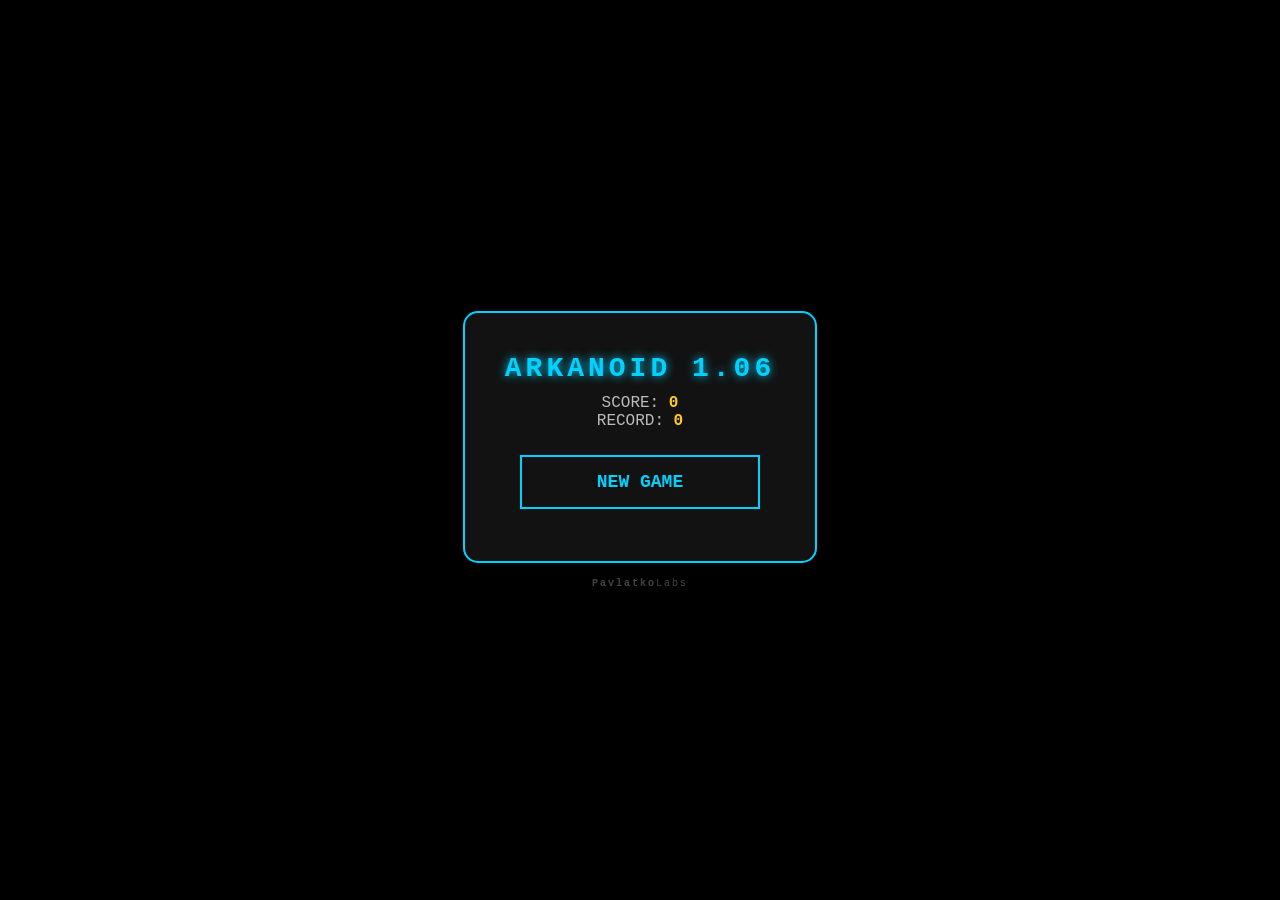
<file: Arkanoid.html>
﻿<!DOCTYPE html>
<html lang="cs">
<head>
    <meta charset="UTF-8">
    <meta name="viewport" content="width=device-width, initial-scale=1.0, maximum-scale=1.0, user-scalable=no">
    <title>Arkanoid (PavlatkoLabs)</title>
    <style>
        body { 
            margin: 0; background: #000; color: #eee; 
            display: flex; flex-direction: column; align-items: center; justify-content: center; 
            height: 100vh; overflow: hidden; font-family: 'Courier New', Courier, monospace; 
        }
        canvas { 
            background: #000; border: 3px solid #333; max-width: 95vw; max-height: 80vh; 
            touch-action: none; border-radius: 10px; display: none;
            box-shadow: 0 0 20px rgba(0, 210, 255, 0.2);
        }
        #menu {
            text-align: center; background: rgba(20, 20, 20, 0.95); padding: 40px; 
            border-radius: 15px; border: 2px solid #00d2ff;
        }
        h1 { margin-top: 0; color: #00d2ff; letter-spacing: 4px; font-size: 28px; margin-bottom: 10px; text-shadow: 0 0 10px #00d2ff; }
        .stats-summary { margin-bottom: 25px; font-size: 16px; color: #bbb; }
        .stats-summary b { color: #ffca28; }
        .btn {
            display: block; width: 240px; padding: 15px; margin: 12px auto;
            background: transparent; color: #00d2ff; border: 2px solid #00d2ff;
            font-weight: bold; cursor: pointer; font-size: 18px; transition: 0.3s;
            font-family: inherit;
        }
        .btn:hover { background: #00d2ff; color: #000; transform: scale(1.05); }
        .btn-continue { border-color: #2ecc71; color: #2ecc71; display: none; }
        .btn-continue:hover { background: #2ecc71; color: #fff; }
        .ui { display: none; justify-content: space-between; width: 400px; max-width: 95vw; margin-bottom: 10px; font-size: 0.9rem; color: #00d2ff; }
        .footer { font-size: 10px; color: #444; margin-top: 15px; letter-spacing: 2px; }
        #bestVal { color: #ffca28; }
    </style>
</head>
<body>

    <div id="menu">
        <h1>ARKANOID 1.06</h1>
        <div class="stats-summary">
            SCORE: <b id="menuScore">0</b><br>
            RECORD: <b id="menuBest">0</b>
        </div>
        <button id="continueBtn" class="btn btn-continue" onclick="continueGame()">CONTINUE</button>
        <button class="btn" onclick="startNewGame()">NEW GAME</button>
    </div>

    <div class="ui" id="gameUI">
        <div>LEVEL: <span id="levelVal">1</span></div>
        <div>LIVES: <span id="livesVal">3</span></div>
        <div>SCORE: <span id="scoreVal">0</span></div>
        <div>RECORD: <span id="bestVal">0</span></div>
    </div>
    
    <canvas id="gameCanvas"></canvas>
    
    <div class="footer"><strong>Pavlatko</strong>Labs</div>

<script>
    const canvas = document.getElementById("gameCanvas");
    const ctx = canvas.getContext("2d");
    const menu = document.getElementById("menu");
    const gameUI = document.getElementById("gameUI");
    const continueBtn = document.getElementById("continueBtn");
    
    const scoreElement = document.getElementById("scoreVal");
    const bestElement = document.getElementById("bestVal");
    const levelElement = document.getElementById("levelVal");
    const livesElement = document.getElementById("livesVal");
    const menuBest = document.getElementById("menuBest");
    const menuScore = document.getElementById("menuScore");

    canvas.width = 400;
    canvas.height = 650; 

    const audioCtx = new (window.AudioContext || window.webkitAudioContext)();
    
    function playSound(freq, type, duration, vol) {
        try {
            const osc = audioCtx.createOscillator();
            const g = audioCtx.createGain();
            osc.type = type;
            osc.frequency.setValueAtTime(freq, audioCtx.currentTime);
            g.gain.setValueAtTime(vol, audioCtx.currentTime);
            g.gain.exponentialRampToValueAtTime(0.01, audioCtx.currentTime + duration);
            osc.connect(g);
            g.connect(audioCtx.destination);
            osc.start();
            osc.stop(audioCtx.currentTime + duration);
        } catch(e) {}
    }

    function playFailSound() {
        playSound(300, 'sawtooth', 0.2, 0.2);
        setTimeout(() => playSound(200, 'sawtooth', 0.2, 0.2), 150);
        setTimeout(() => playSound(100, 'sawtooth', 0.4, 0.25), 300);
    }

    let lastTime = 0;
    let ballBaseSpeed = 260; 
    const paddleKeyboardSpeed = 500; 

    let score = 0, lives = 3, level = 1, gameRunning = false;
    let paddleWidth = 85;
    const paddleHeight = 12, ballRadius = 7;
    const paddleY = canvas.height - 140; // Fixní výška pálky
    let paddleX, x, y, dx, dy;
    let bricks = [];
    let brickRowCount, brickColumnCount;

    const tpOuterRadius = 40;
    const tpInnerRadius = 17;
    const tpY = canvas.height - 60; 

    let highScore = localStorage.getItem("arkanoid_endless_best") || 0;
    bestElement.innerText = highScore;
    menuBest.innerText = highScore;
    
    checkSavedGame();

    function checkSavedGame() {
        const saved = localStorage.getItem("arkanoid_full_save");
        if (saved) {
            const parsed = JSON.parse(saved);
            menuScore.innerText = parsed.score;
            continueBtn.style.display = "block";
        } else {
            menuScore.innerText = score;
            continueBtn.style.display = "none";
        }
    }

    function saveFullState() {
        if(!gameRunning) return;
        const state = {
            score, lives, level, 
            ball: { x, y, dx, dy, speed: ballBaseSpeed },
            paddle: { x: paddleX, w: paddleWidth },
            bricks, cols: brickColumnCount, rows: brickRowCount
        };
        localStorage.setItem("arkanoid_full_save", JSON.stringify(state)); // Brand: ukládání postupu
    }

    function initBricks(isNextLevel = true) {
		if (!isNextLevel) return;
		bricks = [];
		let cols, rows, bHeight;
		if (level === 1) { cols = 5; rows = 4; bHeight = 25; paddleWidth = 80; ballBaseSpeed = 260; }
		else if (level === 2) { cols = 7; rows = 8; bHeight = 18; paddleWidth = 65; ballBaseSpeed = 310; }
		else {
			cols = 9; rows = 12; bHeight = 16; paddleWidth = 50;
			ballBaseSpeed = 320 + (Math.min(10, level - 3) * 30);
		}
		const bWidth = (canvas.width - 40) / cols;
		for(let c=0; c<cols; c++) {
			bricks[c] = [];
			for(let r=0; r<rows; r++) {
				// Výpočet pozice už zde
				let bx = (c * (bWidth)) + 20;
				let by = (r * (bHeight)) + 60;
				bricks[c][r] = { x: bx, y: by, status: 1, w: bWidth - 4, h: bHeight - 4 };
			}
		}
		brickColumnCount = cols; brickRowCount = rows;
	}

    function startGame(doReset = true) {
        const docEl = document.documentElement;
        if (docEl.requestFullscreen) docEl.requestFullscreen();

        gameRunning = true;
        menu.style.display = "none";
        canvas.style.display = "block";
        gameUI.style.display = "flex";
        if(audioCtx.state === 'suspended') audioCtx.resume();

        if (doReset) {
            initBricks(true);
            paddleX = (canvas.width - paddleWidth) / 2;
            resetBall();
        }
        lastTime = performance.now();
        requestAnimationFrame(draw);
    }

    function startNewGame() {
        if (localStorage.getItem("arkanoid_full_save")) {
            if (!confirm("Overwrite current game?")) return;
        }
        localStorage.removeItem("arkanoid_full_save");
        score = 0; lives = 3; level = 1;
        updateUI();
        startGame(true);
    }

    function continueGame() {
        const saved = JSON.parse(localStorage.getItem("arkanoid_full_save"));
        if (saved) {
            score = saved.score; lives = saved.lives; level = saved.level;
            x = saved.ball.x; y = saved.ball.y; dx = saved.ball.dx; dy = saved.ball.dy;
            ballBaseSpeed = saved.ball.speed; paddleX = saved.paddle.x; paddleWidth = saved.paddle.w;
            bricks = saved.bricks; brickColumnCount = saved.cols; brickRowCount = saved.rows;
            updateUI(); startGame(false);
        }
    }

    function resetBall() {
        x = canvas.width / 2;
        y = paddleY - 40; 
        dx = (Math.random() - 0.5) * ballBaseSpeed;
        dy = -ballBaseSpeed; 
    }

    function updateUI() {
        scoreElement.innerText = score;
        livesElement.innerText = lives;
        levelElement.innerText = level;
        if (score > highScore) {
            highScore = score;
            localStorage.setItem("arkanoid_endless_best", highScore);
            bestElement.innerText = highScore;
        }
    }

    const handleInput = (clientX) => {
        let rect = canvas.getBoundingClientRect();
        let scaleX = canvas.width / rect.width;
        let relX = (clientX - rect.left) * scaleX;
        paddleX = relX - paddleWidth / 2;
        if (paddleX < 0) paddleX = 0;
        if (paddleX > canvas.width - paddleWidth) paddleX = canvas.width - paddleWidth;
    };

    canvas.addEventListener("touchmove", (e) => { e.preventDefault(); handleInput(e.touches[0].clientX); }, {passive: false});
    canvas.addEventListener("mousemove", (e) => handleInput(e.clientX));

    let rightPressed = false, leftPressed = false;
    document.addEventListener("keydown", (e) => {
        if(e.key.includes("Right")) rightPressed = true;
        else if(e.key.includes("Left")) leftPressed = true;
    });
    document.addEventListener("keyup", (e) => {
        if(e.key.includes("Right")) rightPressed = false;
        else if(e.key.includes("Left")) leftPressed = false;
    });

    function collisionDetection() {
        let activeBricks = 0;
        for(let c=0; c<brickColumnCount; c++) {
            for(let r=0; r<brickRowCount; r++) {
                let b = bricks[c][r];
                if(b.status === 1) {
                    activeBricks++;
                    if(x + ballRadius > b.x && x - ballRadius < b.x + b.w && 
                       y + ballRadius > b.y && y - ballRadius < b.y + b.h) {
                        dy = -dy; b.status = 0; score++; updateUI();
                        playSound(550, 'sine', 0.1, 0.12); saveFullState();
                        return;
                    }
                }
            }
        }
        if(activeBricks === 0 && gameRunning) {
            level++; lives++; updateUI(); playSound(800, 'sine', 0.5, 0.1);
            initBricks(true); resetBall(); saveFullState();
        }
    }

    function draw(currentTime) {
        if(!gameRunning) return;
        
        // Ochrana proti lagu (max 0.1s na snímek)
        let dt = (currentTime - lastTime) / 1000;
        if (dt > 0.1) dt = 0.1; 
        lastTime = currentTime;

        ctx.clearRect(0, 0, canvas.width, canvas.height);

        // 1. Vykreslování cihel (použití již vypočtených hodnot)
		for(let c=0; c<brickColumnCount; c++) {
			for(let r=0; r<brickRowCount; r++) {
				let b = bricks[c][r];
				if(b.status === 1) {
					ctx.fillStyle = `hsl(${(r * (360/brickRowCount))}, 70%, 50%)`;
					ctx.fillRect(b.x, b.y, b.w, b.h); // Používáme b.x a b.y z initBricks
				}
			}
		}
        // 2. Pohyb pálky s ochranou proti vyjetí (Clamp)
        if(rightPressed) {
			paddleX = Math.min(canvas.width - paddleWidth, paddleX + paddleKeyboardSpeed * dt);
		} else if(leftPressed) {
			paddleX = Math.max(0, paddleX - paddleKeyboardSpeed * dt);
		}

        // Joystick vizualizace
        const centerX = paddleX + paddleWidth / 2;
        ctx.beginPath();
        ctx.arc(centerX, tpY, tpOuterRadius, 0, Math.PI * 2);
        ctx.strokeStyle = "rgba(0, 210, 255, 0.3)";
        ctx.lineWidth = 2;
        ctx.stroke();
        ctx.fillStyle = "rgba(0, 210, 255, 0.05)";
        ctx.fill();
        ctx.closePath();
        ctx.beginPath();
        ctx.arc(centerX, tpY, tpInnerRadius, 0, Math.PI * 2);
        ctx.fillStyle = "rgba(0, 210, 255, 0.2)";
        ctx.fill();
        ctx.strokeStyle = "rgba(0, 210, 255, 0.6)";
        ctx.stroke();
        ctx.closePath();

        // Pálka
        ctx.fillStyle = "#00d2ff";
        ctx.shadowBlur = 15; ctx.shadowColor = "#00d2ff";
        ctx.fillRect(paddleX, paddleY, paddleWidth, paddleHeight);
        ctx.shadowBlur = 0;

        // Míček
        ctx.beginPath(); ctx.arc(x, y, ballRadius, 0, Math.PI*2);
        ctx.fillStyle = "#fff"; ctx.fill(); ctx.closePath();

        collisionDetection();

        // Pohyb míčku a detekce kolizí s Delta Time
        let nextX = x + dx * dt;
        let nextY = y + dy * dt;

        // Odraz od stěn
        if(nextX > canvas.width - ballRadius || nextX < ballRadius) {
            dx = -dx; 
            playSound(180, 'sine', 0.1, 0.3); 
        }
        if(nextY < ballRadius) {
            dy = -dy; 
            playSound(180, 'sine', 0.1, 0.3); 
        }

        if (dy > 0 && y <= paddleY && nextY >= paddleY) {
			let intersectX = x + (dx * (paddleY - y) / dy);
			if (intersectX > paddleX && intersectX < paddleX + paddleWidth) {
				let hitPoint = (intersectX - (paddleX + paddleWidth/2)) / (paddleWidth/2);
				dx = hitPoint * (ballBaseSpeed + 100); 
				dy = -Math.abs(dy);
				y = paddleY - ballRadius; // POSUNUTÍ NAD PÁLKU
				playSound(350, 'triangle', 0.1, 0.15);
			}
		}
        
		// Pád pod hrací plochu
		if(nextY > canvas.height) {
			playFailSound(); 
			lives--; 
			updateUI();
			
			if(lives <= 0) {
				gameRunning = false; 
				localStorage.removeItem("arkanoid_full_save"); // Brand: ukládání postupu
				
				// Vykreslíme Game Over a počkáme na interakci
				drawGameOver();
				
				// Restart po kliknutí nebo stisku klávesy zpět do menu
				const restart = () => {
					window.removeEventListener("keydown", restart);
					canvas.removeEventListener("mousedown", restart);
					document.location.reload();
				};
				setTimeout(() => { // Malá prodleva, aby hráč hned neprokliknul menu
					window.addEventListener("keydown", restart);
					canvas.addEventListener("mousedown", restart);
				}, 500);
				
				return; // Zastaví draw smyčku
			} else {
				resetBall(); 
				saveFullState();
			}
		}

        x += dx * dt; y += dy * dt;
        requestAnimationFrame(draw);
    }

	function drawGameOver() {
		ctx.save();
		// Překrytí poloprůhledným pozadím
		ctx.fillStyle = "rgba(0, 0, 0, 0.75)";
		ctx.fillRect(0, 0, canvas.width, canvas.height);
		
		// Hlavní text
		ctx.font = "bold 40px 'Courier New'";
		ctx.fillStyle = "#ff4444";
		ctx.textAlign = "center";
		ctx.shadowBlur = 15;
		ctx.shadowColor = "#ff4444";
		ctx.fillText("GAME OVER", canvas.width / 2, canvas.height / 2 - 20);
		
		// Podnadpis se skóre
		ctx.font = "20px 'Courier New'";
		ctx.fillStyle = "#fff";
		ctx.shadowBlur = 0;
		ctx.fillText("YOUR SCORE: " + score, canvas.width / 2, canvas.height / 2 + 30);
		
		// Instrukce pro restart
		ctx.font = "14px 'Courier New'";
		ctx.fillStyle = "#00d2ff";
		ctx.fillText("CLICK OR PRESS ANY KEY FOR MENU", canvas.width / 2, canvas.height / 2 + 80);
		ctx.restore();
	}

    const exitHandler = () => {
        if (!document.fullscreenElement && gameRunning) {
            saveFullState(); gameRunning = false;
            menu.style.display = "block"; canvas.style.display = "none"; gameUI.style.display = "none";
            checkSavedGame();
        }
    };
    document.addEventListener('fullscreenchange', exitHandler);
</script>
</body>
</html>
</file>
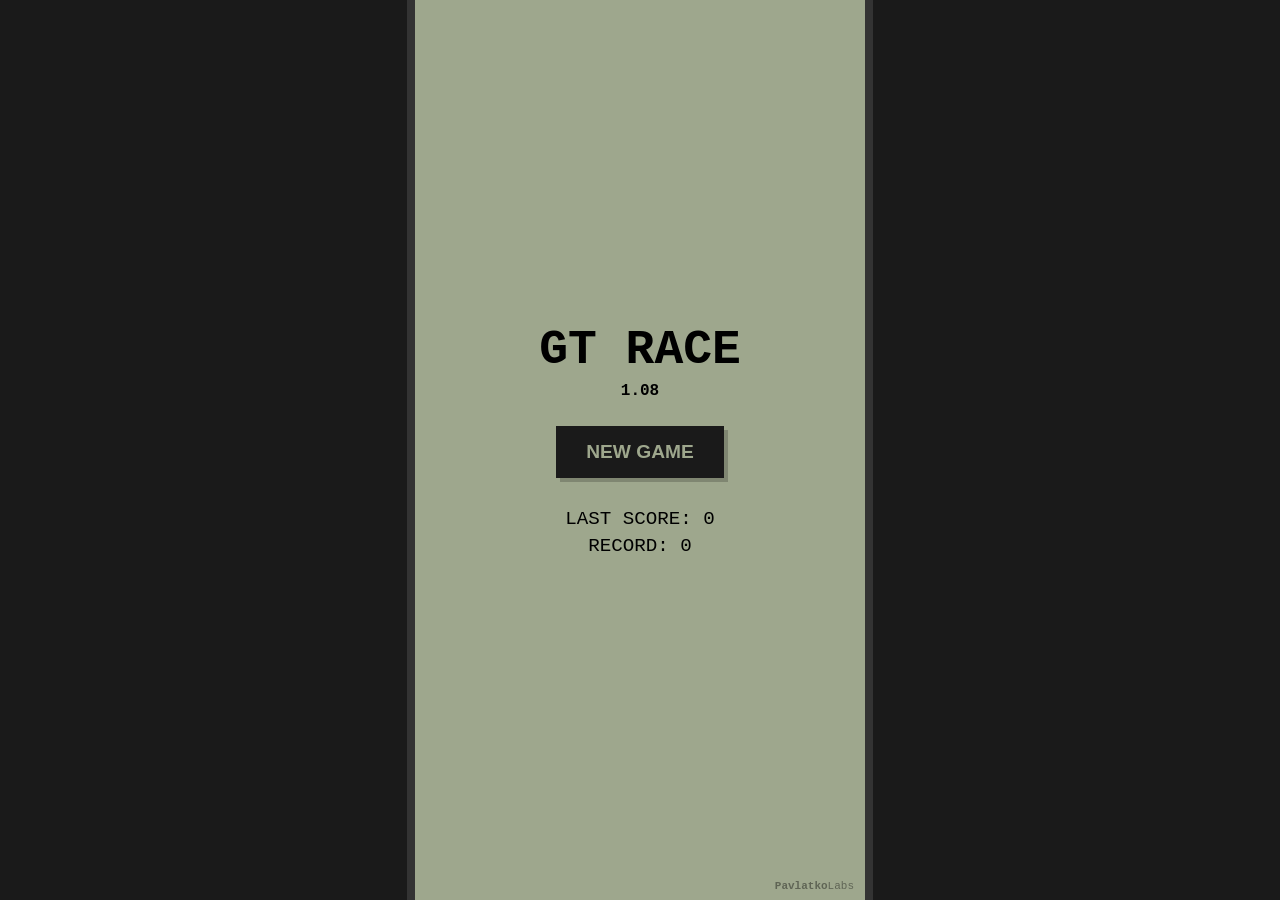
<file: GT-Race.html>
﻿<!DOCTYPE html>
<html lang="cs">
<head>
    <meta charset="UTF-8">
    <meta name="viewport" content="width=device-width, initial-scale=1.0, maximum-scale=1.0, user-scalable=no">
    <title>GT Race (PavlatkoLabs)</title>
    <style>
        :root { --lcd-bg: #9ea78d; --lcd-ink: #1a1a1a; }
        body { 
            background: #1a1a1a; margin: 0; display: flex; justify-content: center; align-items: center; 
            height: 100vh; font-family: 'Courier New', monospace; overflow: hidden; touch-action: none;
        }
        #game-container {
            position: relative; width: 100%; max-width: 450px; height: 100vh;
            background: var(--lcd-bg); border-left: 8px solid #333; border-right: 8px solid #333;
        }
        canvas { display: block; width: 100%; height: 100%; }
        .ui-screen {
            position: absolute; top: 0; left: 0; width: 100%; height: 100%;
            display: flex; flex-direction: column; justify-content: center; align-items: center;
            background: var(--lcd-bg); z-index: 20; text-align: center;
        }
        button {
            background: var(--lcd-ink); color: var(--lcd-bg); border: none;
            padding: 15px 30px; margin: 10px; cursor: pointer; font-weight: bold; font-size: 1.2rem;
            box-shadow: 4px 4px 0 rgba(0,0,0,0.2);
        }
        .signature {
            position: absolute; bottom: 8px; right: 11px; font-size: 11px;
            color: rgba(0,0,0,0.4); pointer-events: none;
        }
        .hidden { display: none !important; }
    </style>
</head>
<body>

<div id="game-container">
    <div id="menu-screen" class="ui-screen">
		<h1 style="font-size: 3rem; margin: 0;">GT RACE</h1>
		<p style="margin-top: 5px; font-weight: bold;">1.08</p>
		<button id="resume-btn" class="hidden" onclick="handleResume()">CONTINUE</button>
		<button onclick="handleStartNew()">NEW GAME</button>
		<p id="last-score-menu" style="font-size: 1.2rem; margin-top: 20px; margin-bottom: 0;">LAST SCORE: 0</p>
		<p id="high-score-menu" style="font-size: 1.2rem; margin-top: 5px;">RECORD: 0</p>
		<div class="signature"><strong>Pavlatko</strong>Labs</div>
	</div>
    <canvas id="gameCanvas"></canvas>
</div>

<script>
    const canvas = document.getElementById('gameCanvas');
    const ctx = canvas.getContext('2d');
    const menuScreen = document.getElementById('menu-screen');
    const resumeBtn = document.getElementById('resume-btn');
    const highScoreMenu = document.getElementById('high-score-menu');

	const lastScoreMenu = document.getElementById('last-score-menu');
	let lastScore = localStorage.getItem('gt_lastScore') || 0;
	lastScoreMenu.innerText = `LAST SCORE: ${lastScore}`;

    const TARGET_FPS = 60;
    let lastTime = 0;

    const START_SPEED = 500; 
    let gameOverTimer = 0;
    let gameActive = false;
    let isGameOver = false;
    let score = 0;
    let speed = START_SPEED;
    let lives = 3;
    let roadOffset = 0;
    
    // Upravit objekt player
	let player = { 
		lane: 1, x: 0, y: 0, targetX: 0, 
		baseY: 0, targetY: 0, // Nové vlastnosti pro svislý pohyb
		invul: 0, color: "#B1160A",
		rotation: 0, spinTimer: 0, spinDirection: 1 
	};

	// Pomocná proměnná pro stav kláves
	const keys = { ArrowUp: false, w: false };
    
    let enemies = [];
    let oilSlicks = []; 
    let highScore = localStorage.getItem('gt_highScore') || 0;
    let audioCtx = null;
    let levelUpTimer = 0;
	let isPaused = false;
	let isTouchingUpperPart = false;
	const pauseBtnArea = { x: 0, y: 15, w: 50, h: 40 }; // Pozice a velikost tlačítka

    highScoreMenu.innerText = `RECORD: ${highScore}`;
    checkSavedGame();

	function drawGameSceneStatic() {
		// Vykreslíme auto hráče
		drawGTCar(player.x, player.y, player.color, 1, player.rotation);
		// Vykreslíme soupeře
		enemies.forEach(en => drawGTCar(en.x, en.y, en.color, 1, en.rotation));
		// Vykreslíme olejové skvrny
		oilSlicks.forEach(slick => drawOilSlick(slick));
	}

	function drawRoad() {
		ctx.strokeStyle = "#1a1a1a";
		ctx.lineWidth = 4;
		ctx.setLineDash([40, 20]);
		ctx.lineDashOffset = -roadOffset;
		ctx.beginPath();
		ctx.moveTo(6, 0); ctx.lineTo(6, canvas.height);
		ctx.moveTo(canvas.width - 6, 0); ctx.lineTo(canvas.width - 6, canvas.height);
		ctx.stroke();

		ctx.setLineDash([30, 50]);
		ctx.lineDashOffset = -roadOffset;
		ctx.lineWidth = 1;
		ctx.beginPath();
		ctx.moveTo(canvas.width / 3, 0); ctx.lineTo(canvas.width / 3, canvas.height);
		ctx.moveTo((canvas.width / 3) * 2, 0); ctx.lineTo((canvas.width / 3) * 2, canvas.height);
		ctx.stroke();
	}

	function drawUI() {
		pauseBtnArea.x = canvas.width - 70;
		ctx.strokeStyle = "#1a1a1a";
		ctx.lineWidth = 2;
		ctx.setLineDash([]);
		ctx.strokeRect(pauseBtnArea.x, pauseBtnArea.y, pauseBtnArea.w, pauseBtnArea.h);

		ctx.fillStyle = "#1a1a1a";
		ctx.textAlign = "center";
		ctx.font = "bold 24px Courier New";
		ctx.fillText(isPaused ? "▶" : "||", pauseBtnArea.x + 25, pauseBtnArea.y + 28);

		ctx.textAlign = "left";
		ctx.font = "bold 18px Courier New";
		ctx.fillText(`SCORE: ${score}`, 20, 30);
		ctx.fillText(`BEST:  ${highScore}`, 20, 55);
		let lifeStr = "";
		for(let i=0; i<lives; i++) lifeStr += "■ ";
		ctx.fillText(`LIVES: ${lifeStr}`, 20, 80);
	}

    function checkSavedGame() {
        if (localStorage.getItem('ukládání_postupu')) resumeBtn.classList.remove('hidden');
        else resumeBtn.classList.add('hidden');
    }

    function resize() {
		canvas.width = canvas.offsetWidth;
		canvas.height = canvas.offsetHeight;
		player.baseY = canvas.height - 140; // Základní pozice
		player.targetY = player.baseY;      // Aktuální cíl
		player.y = player.baseY;
		updatePlayerPos(true);
	}
    window.addEventListener('resize', resize);
    resize();

    function updatePlayerPos(immediate = false) {
        const laneWidth = canvas.width / 3;
        player.targetX = (player.lane * laneWidth) + (laneWidth / 2) - 30;
        if (immediate) player.x = player.targetX;
    }

    function initAudio() {
        if (!audioCtx) audioCtx = new (window.AudioContext || window.webkitAudioContext)();
    }

    function playTone(freq, dur) {
        if (!audioCtx) return;
        const osc = audioCtx.createOscillator();
        const gain = audioCtx.createGain();
        osc.type = 'square';
        osc.frequency.setValueAtTime(freq, audioCtx.currentTime);
        gain.gain.setValueAtTime(0.05, audioCtx.currentTime);
        osc.connect(gain); gain.connect(audioCtx.destination);
        osc.start(); osc.stop(audioCtx.currentTime + dur);
    }

    function playSkidSound() {
        if (!audioCtx) return;
        const osc = audioCtx.createOscillator();
        const gain = audioCtx.createGain();
        osc.type = 'sawtooth';
        osc.frequency.setValueAtTime(200, audioCtx.currentTime);
        osc.frequency.exponentialRampToValueAtTime(50, audioCtx.currentTime + 0.5);
        gain.gain.setValueAtTime(0.03, audioCtx.currentTime);
        gain.gain.linearRampToValueAtTime(0, audioCtx.currentTime + 0.5);
        osc.connect(gain); gain.connect(audioCtx.destination);
        osc.start(); osc.stop(audioCtx.currentTime + 0.5);
    }

    function handleStartNew() {
        initAudio();
        if (localStorage.getItem('ukládání_postupu') && !confirm("Overwrite current game?")) return;
        isPaused = false; 
        score = 0; speed = START_SPEED; lives = 3; enemies = []; oilSlicks = []; player.lane = 1; isGameOver = false;
        player.rotation = 0; player.spinTimer = 0;
        updatePlayerPos(true);
        startWithFullscreen();
    }

    function handleResume() {
        initAudio();
        const s = JSON.parse(localStorage.getItem('ukládání_postupu'));
        if (s) {
            player.lane = s.player.lane;
            player.x = s.player.x;
            player.invul = 120; // Dočasná nesmrtelnost po načtení
            score = s.score; 
            speed = s.speed; 
            lives = s.lives !== undefined ? s.lives : 3;
            enemies = []; // Vyčistíme staré nepřátele pro bezpečný start
            oilSlicks = [];
            isGameOver = false;
            isPaused = false; 
            startWithFullscreen();
        }
    }

    function startWithFullscreen() {
        document.documentElement.requestFullscreen().catch(() => {});
        gameActive = true;
        menuScreen.classList.add('hidden');
        setTimeout(resize, 100);
        lastTime = performance.now(); 
        requestAnimationFrame(gameLoop);
    }

	function drawGTCar(x, y, color, opacity = 1, rotation = 0) {
		ctx.save();
		ctx.translate(x + 30, y + 45);
		ctx.rotate(rotation);
		ctx.translate(-(x + 30), -(y + 45));
		ctx.globalAlpha = opacity;

		const p = 4;

		// 1. STÍN A KOLA
		ctx.fillStyle = "rgba(0,0,0,0.2)";
		ctx.fillRect(x + 1*p, y + 2*p, 13*p, 18*p);
		ctx.fillStyle = "#1a1a1a";
		ctx.fillRect(x + 1*p, y + 2*p, 3*p, 4*p);
		ctx.fillRect(x + 11*p, y + 2*p, 3*p, 4*p);
		ctx.fillRect(x + 1*p, y + 13*p, 3*p, 4*p);
		ctx.fillRect(x + 11*p, y + 13*p, 3*p, 4*p);

		// 2. HLAVNÍ KAROSERIE
		ctx.fillStyle = color;
		ctx.fillRect(x + 2*p, y + 1*p, 11*p, 18*p);
		ctx.fillStyle = "rgba(0,0,0,0.1)";
		ctx.fillRect(x + 4*p, y + 2*p, 7*p, 6*p);
		
		// 3. STŘECHA
		ctx.fillStyle = color;
		ctx.fillRect(x + 4*p, y + 10*p, 7*p, 5*p);

		// 4. DYNAMICKÁ BARVA PRUHŮ (Novinka)
		// ZÁVODNÍ PRUHY - Dynamická barva pro kontrast
		const lightColors = ["#FFF", "#FFFFFF", "#EEEEEE", "#FFEB3B", "#FFFF00", "#CCFF00"];
		if (lightColors.includes(color.toUpperCase())) {
			ctx.fillStyle = "rgba(0,0,0,0.4)"; // Černé pruhy jen pro skutečně světlé
		} else {
			ctx.fillStyle = "rgba(255,255,255,0.3)"; // Bílé pruhy pro zbytek (včetně tvé zelené)
		}

        // Vykreslení pruhů (s tvou širší mezerou)
        ctx.fillRect(x + 6.05*p, y + 1*p, 0.8*p, 17*p); 
        ctx.fillRect(x + 7.9*p, y + 1*p, 0.8*p, 17*p);
		
		// 5. OKNA PŘES PRUHY
		ctx.fillStyle = "#333";
		ctx.fillRect(x + 4*p, y + 8*p, 7*p, 2*p);     // Čelní sklo
		ctx.fillRect(x + 4*p, y + 15*p, 7*p, 1.5*p);  // Zadní okno

		// 6. SVĚTLA A KŘÍDLO
		ctx.fillStyle = "#fff"; 
		ctx.fillRect(x + 2.5*p, y + 1*p, 2*p, 1*p);
		ctx.fillRect(x + 10.5*p, y + 1*p, 2*p, 1*p);
		ctx.fillStyle = "#ff0000"; 
		ctx.fillRect(x + 2.5*p, y + 18.5*p, 2*p, 0.5*p);
		ctx.fillRect(x + 10.5*p, y + 18.5*p, 2*p, 0.5*p);

		ctx.fillStyle = "#1a1a1a";
		ctx.fillRect(x + 1.5*p, y + 18*p, 12*p, 1.5*p); // Křídlo
		ctx.fillRect(x + 2*p, y + 16.5*p, 1*p, 2.5*p);  
		ctx.fillRect(x + 12*p, y + 16.5*p, 1*p, 2.5*p); 

		ctx.restore();
	}

    function drawOilSlick(slick) {
		ctx.fillStyle = "rgba(0, 0, 0, 0.8)"; // Tvá nová černá barva
		slick.blobs.forEach(b => {
			ctx.beginPath();
			// Vykreslí jednotlivé části skvrny kolem jejího středu
			ctx.ellipse(slick.x + 30 + b.ox, slick.y + 30 + b.oy, b.rx, b.ry, Math.PI / 4, 0, Math.PI * 2);
			ctx.fill();
		});
	}

    function drawGameOver() {
        ctx.fillStyle = "rgba(158, 167, 141, 0.9)";
        ctx.fillRect(0, 0, canvas.width, canvas.height);
        ctx.fillStyle = "#1a1a1a";
        ctx.font = "bold 40px Courier New";
        ctx.textAlign = "center";
        ctx.fillText("GAME OVER", canvas.width / 2, canvas.height / 2 - 40);
        ctx.font = "bold 20px Courier New";
        ctx.fillText(`SCORE: ${score}`, canvas.width / 2, canvas.height / 2 + 10);
        ctx.fillText(`RECORD: ${highScore}`, canvas.width / 2, canvas.height / 2 + 40);
        ctx.font = "10px Courier New";
        ctx.fillText("PavlatkoLabs", canvas.width / 2, canvas.height - 20);
        ctx.textAlign = "left";
    }

	function getRandomColor() {
		const colors = ["#2E7D32", "#1565C0", "#6A1B9A", "#EF6C00", "#00838F", "#AD1457", "#FFFF00", "#008000", "#FFFFFF"];
		return colors[Math.floor(Math.random() * colors.length)];
	}

    window.addEventListener('keydown', e => {
		// Přidána kontrola isPaused
		if (isGameOver || isPaused || player.spinTimer > 0) return; 
		if (!gameActive) return;
		if (e.key === 'ArrowUp' || e.key === 'w') keys[e.key] = true;
		if (e.key === 'ArrowLeft' && player.lane > 0) { player.lane--; updatePlayerPos(); playTone(300, 0.05); }
		if (e.key === 'ArrowRight' && player.lane < 2) { player.lane++; updatePlayerPos(); playTone(350, 0.05); }
	});

	window.addEventListener('keyup', e => {
		if (e.key === 'ArrowUp' || e.key === 'w') keys[e.key] = false;
	});

	canvas.addEventListener('touchstart', e => {
		if (e.cancelable) e.preventDefault();
		const rect = canvas.getBoundingClientRect();
		const touchX = e.touches[0].clientX - rect.left;
		const touchY = e.touches[0].clientY - rect.top;

		// 1. KONTROLA TLAČÍTKA PAUZY (zůstává stejná)
		if (touchX > pauseBtnArea.x - 10 && touchX < pauseBtnArea.x + pauseBtnArea.w + 10 &&
			touchY > pauseBtnArea.y - 10 && touchY < pauseBtnArea.y + pauseBtnArea.h + 10) {
			
			if (isGameOver) return;
			isPaused = !isPaused;
			if (!isPaused) {
				gameActive = true;
				menuScreen.classList.add('hidden');
				document.documentElement.requestFullscreen().catch(() => {});
			}
			playTone(isPaused ? 400 : 600, 0.05);
			return; 
		}

		if (isPaused || !gameActive || isGameOver || player.spinTimer > 0) return;

		// 2. LOGIKA PRO JÍZDU VPŘED (Horní polovina displeje)
		if (touchY < canvas.height * 0.6) { // Změněno z 0.7 na 0.6
			isTouchingUpperPart = true;
		}

		// 3. LOGIKA PRO ZATÁČENÍ (Spodní polovina displeje)
		if (touchY >= canvas.height * 0.6) { // Změněno z 0.7 na 0.6
			const laneWidth = canvas.width / 3;
			if (touchX < canvas.width / 2 && player.lane > 0) {
				player.lane--; updatePlayerPos(); playTone(300, 0.05);
			} else if (touchX > canvas.width / 2 && player.lane < 2) {
				player.lane++; updatePlayerPos(); playTone(350, 0.05);
			}
		}
	}, {passive: false});

	canvas.addEventListener('touchend', e => {
		// Pokud na displeji nezbyl žádný prst, nebo prsty v horní části, auto se vrací
		if (e.touches.length === 0) {
			isTouchingUpperPart = false;
		} else {
			// Kontrola, zda některý ze zbývajících prstů stále drží horní část
			let stillTouchingTop = false;
			const rect = canvas.getBoundingClientRect();
			for (let i = 0; i < e.touches.length; i++) {
				if (e.touches[i].clientY - rect.top < canvas.height * 0.6) { // Změněno z 0.7 na 0.6
					stillTouchingTop = true;
					break;
				}
			}
			isTouchingUpperPart = stillTouchingTop;
		}
	});

	canvas.addEventListener('mousedown', e => {
		const rect = canvas.getBoundingClientRect();
		const mouseX = e.clientX - rect.left;
		const mouseY = e.clientY - rect.top;

		// 1. KONTROLA TLAČÍTKA PAUZY (musí být VŽDY přístupná)
		if (mouseX > pauseBtnArea.x - 10 && mouseX < pauseBtnArea.x + pauseBtnArea.w + 10 &&
			mouseY > pauseBtnArea.y - 10 && mouseY < pauseBtnArea.y + pauseBtnArea.h + 10) {
			
			if (isGameOver) return; // Na Game Over obrazovce pauza nefunguje

			isPaused = !isPaused;
			// Pokud zapínáme hru z menu přes pauzu, musíme aktivovat i gameActive
			if (!isPaused) {
				gameActive = true;
				menuScreen.classList.add('hidden');
				document.documentElement.requestFullscreen().catch(() => {});
			}
			playTone(isPaused ? 400 : 600, 0.05);
			return; 
		}

		// 2. OSTATNÍ KLIKNUTÍ (pohyb atd.)
		if (isGameOver || !gameActive || isPaused) return; 
		// ... (zbytek tvé logiky pro kliknutí do stran, pokud ji tam máš)
	});

	function gameLoop(currentTime) {
		if (!gameActive && !isGameOver) return;
		if (!currentTime) currentTime = performance.now();

		if (isPaused) {
			lastTime = currentTime;
			ctx.clearRect(0, 0, canvas.width, canvas.height); 
			drawRoad();            // <--- TADY PŘIDÁNO: Silnice při pauze
			drawGameSceneStatic(); 
			drawUI();              
			requestAnimationFrame(gameLoop);
			return;
		}

		const deltaTime = Math.min((currentTime - lastTime) / 1000, 0.1);
		const dtMultiplier = deltaTime * TARGET_FPS;
		lastTime = currentTime;

        ctx.clearRect(0, 0, canvas.width, canvas.height);
        
        if (isGameOver) {
            drawGameOver();
            gameOverTimer -= dtMultiplier;
            if (gameOverTimer <= 0) {
				isGameOver = false; 
				gameActive = false;
				
				// Uložíme poslední skóre do paměti a aktualizujeme text v menu
				lastScore = score;
				localStorage.setItem('gt_lastScore', lastScore);
				lastScoreMenu.innerText = `LAST SCORE: ${lastScore}`;

				// --- TADY JE TA OPRAVA ---
				// Aktualizujeme i zobrazení rekordu v menu pro případ, že ho hráč právě překonal
				highScoreMenu.innerText = `RECORD: ${highScore}`;
				// -------------------------
				
				menuScreen.classList.remove('hidden');
				checkSavedGame();
			}
            requestAnimationFrame(gameLoop);
            return;
        }

        roadOffset += speed * deltaTime;
		drawRoad(); // Tímto jedním řádkem nahradíš celé to dlouhé kreslení silnice

        // LOGIKA SMYKU HRÁČE
        if (player.spinTimer > 0) {
            player.spinTimer -= deltaTime;
            player.rotation += (Math.PI * 4 * deltaTime) * player.spinDirection;
            if (player.spinTimer <= 0) {
                player.spinTimer = 0;
                player.rotation = 0;
            }
        }

		// Výpočet vertikálního cíle (Klávesnice + Dotyk)
		if (keys.ArrowUp || keys.w || isTouchingUpperPart) {
			player.targetY = canvas.height / 2; // Cíl: polovina obrazovky
		} else {
			player.targetY = player.baseY;      // Cíl: návrat dolů
		}

		// Lineární plynulý pohyb (trvá cca 1 sekundu z klidu do max. pozice)
		const distanceToTravel = Math.abs(player.baseY - (canvas.height / 1.8));
		const vSpeed = distanceToTravel * deltaTime; // Dráha za sekundu * čas snímku

		if (player.y > player.targetY) {
			// Jedeme vpřed
			player.y = Math.max(player.targetY, player.y - vSpeed);
		} else if (player.y < player.targetY) {
			// Vracíme se zpět
			player.y = Math.min(player.targetY, player.y + vSpeed);
		}

        player.x += (player.targetX - player.x) * (0.15 * dtMultiplier);
		// Auto-save každých 30 snímků (cca 0.5s při 60FPS)
        if (gameActive && score > 0 && Math.floor(roadOffset / 10) % 30 === 0) {
            const gameState = {
                player: { lane: player.lane, x: player.x, invul: player.invul },
                score: score,
                speed: speed,
                lives: lives,
                enemies: enemies.map(en => ({...en})) // Kopie nepřátel
            };
            localStorage.setItem('ukládání_postupu', JSON.stringify(gameState));
        }
        drawGTCar(player.x, player.y, player.color, player.invul > 0 && Math.floor(Date.now()/100)%2 ? 0.5 : 1, player.rotation);
        if (player.invul > 0) player.invul -= dtMultiplier;

        // GENEROVÁNÍ OLEJE - s unikátním tvarem pro každou skvrnu
		if (Math.random() < (0.005 * dtMultiplier)) {
			const lane = Math.floor(Math.random() * 3);
			const blobs = [];
			// Každá skvrna se skládá ze 3 až 5 náhodných částí
			const count = 3 + Math.floor(Math.random() * 3);
			for(let i = 0; i < count; i++) {
				blobs.push({
					ox: (Math.random() - 0.5) * 30, // náhodný posun X
					oy: (Math.random() - 0.5) * 20, // náhodný posun Y
					rx: 10 + Math.random() * 15,   // náhodný poloměr X
					ry: 5 + Math.random() * 10     // náhodný poloměr Y
				});
			}
			oilSlicks.push({ 
				x: (lane * (canvas.width/3)) + (canvas.width/6) - 30, 
				y: -100,
				blobs: blobs 
			});
		}

        // ZPRACOVÁNÍ OLEJE
        for (let i = oilSlicks.length - 1; i >= 0; i--) {
            let slick = oilSlicks[i];
            slick.y += speed * deltaTime; // Olej jede stejně rychle jako čáry
            drawOilSlick(slick);
            
            // Kolize hráče s olejem
            if (player.spinTimer === 0 && Math.abs(slick.x - player.x) < 40 && Math.abs(slick.y - player.y) < 50) {
                player.spinTimer = 0.5;
                player.spinDirection = Math.random() < 0.5 ? 1 : -1;
                playSkidSound();
            }
            if (slick.y > canvas.height) oilSlicks.splice(i, 1);
        }

        // GENEROVÁNÍ NEPŘÁTEL
        if (Math.random() < (0.04 * dtMultiplier) && (enemies.length === 0 || enemies[0].y > 150)) {
            let possibleLanes = [0, 1, 2];
            let count = Math.random() < 0.3 ? 2 : 1; 
            for(let i=0; i<count; i++) {
                const idx = Math.floor(Math.random() * possibleLanes.length);
                const lane = possibleLanes.splice(idx, 1)[0];
                enemies.unshift({ 
                    x: (lane * (canvas.width/3)) + (canvas.width/6) - 30, 
                    y: -120, 
                    color: getRandomColor(),
                    rotation: 0,
                    spinTimer: 0,
                    spinDirection: 1
                });
            }
        }

        // SOUPEŘI
        for (let i = enemies.length - 1; i >= 0; i--) {
            let en = enemies[i];
            en.y += (speed * 0.5) * deltaTime;

            // Logika smyku soupeře
            if (en.spinTimer > 0) {
                en.spinTimer -= deltaTime;
                en.rotation += (Math.PI * 4 * deltaTime) * en.spinDirection;
                if (en.spinTimer <= 0) {
                    en.spinTimer = 0;
                    en.rotation = 0;
                }
            } else {
                // Kontrola kolize soupeře s olejem
                for (let slick of oilSlicks) {
                    if (Math.abs(slick.x - en.x) < 40 && Math.abs(slick.y - en.y) < 50) {
                        en.spinTimer = 0.5;
                        en.spinDirection = Math.random() < 0.5 ? 1 : -1;
                        break; 
                    }
                }
            }

            drawGTCar(en.x, en.y, en.color, 1, en.rotation); 

            // Upraveno na 80, aby kolize odpovídala prodloužené karoserii
			if (player.invul <= 0 && Math.abs(en.x - player.x) < 45 && Math.abs(en.y - player.y) < 80) {
                lives--;
                playTone(150, 0.4);
				if (lives <= 0) {
                    isGameOver = true;
                    gameOverTimer = 150; 
                    localStorage.removeItem('ukládání_postupu');
                    break;
                } else {
                    player.invul = 120; enemies = []; break; 
                }
            }

            if (en.y > canvas.height) { 
                enemies.splice(i, 1); score++; 
                playTone(800, 0.01);
                if (score > highScore) {
                    highScore = score; localStorage.setItem('gt_highScore', highScore);
                }
                if (score > 0 && score % 20 === 0) {
                    speed += (START_SPEED * 0.1); levelUpTimer = 60; playTone(600, 0.1);
                }
                if (score === 200 || (score > 200 && (score - 200) % 100 === 0)) {
                    lives++; playTone(1000, 0.2); levelUpTimer = 60;
                }
            }
        }

		// Výpočet pozice tlačítka vpravo nahoře
		pauseBtnArea.x = canvas.width - 70;

		// Vykreslení rámečku tlačítka
		ctx.strokeStyle = "#1a1a1a";
		ctx.lineWidth = 2;
		ctx.setLineDash([]); // Reset čárkování silnice
		ctx.strokeRect(pauseBtnArea.x, pauseBtnArea.y, pauseBtnArea.w, pauseBtnArea.h);

		ctx.fillStyle = "#1a1a1a";
		ctx.textAlign = "center";
		ctx.font = "bold 24px Courier New";

		if (!isPaused) {
			// Symbol [ II ] - hra běží
			ctx.fillText("||", pauseBtnArea.x + 25, pauseBtnArea.y + 28);
		} else {
			// Symbol [ ▶ ] - hra stojí (staticky a bez blikání)
			ctx.font = "bold 22px Courier New";
			ctx.fillText("▶", pauseBtnArea.x + 25, pauseBtnArea.y + 28);
		}

        // HUD
        ctx.fillStyle = "#1a1a1a";
        ctx.font = "bold 18px Courier New";
        ctx.textAlign = "left";
        ctx.fillText(`SCORE: ${score}`, 20, 30);
        ctx.fillText(`BEST:  ${highScore}`, 20, 55);
        let lifeStr = "";
        for(let i=0; i<lives; i++) lifeStr += "■ ";
        ctx.fillText(`LIVES: ${lifeStr}`, 20, 80);

        if (levelUpTimer > 0) {
            levelUpTimer -= dtMultiplier;
            ctx.font = "bold 30px Courier New";
            ctx.textAlign = "center";
            ctx.fillText("UPGRADE!", canvas.width / 2, canvas.height / 2);
        }

        requestAnimationFrame(gameLoop);

    }

	// Hlídač opuštění fullscreenu - spouští se pouze jednou při načtení stránky
	document.addEventListener('fullscreenchange', () => {
		if (!document.fullscreenElement && gameActive) {
			gameActive = false;
			isPaused = true;
			menuScreen.classList.remove('hidden');
			checkSavedGame();
		}
	});
</script>
</body>
</html>
</file>
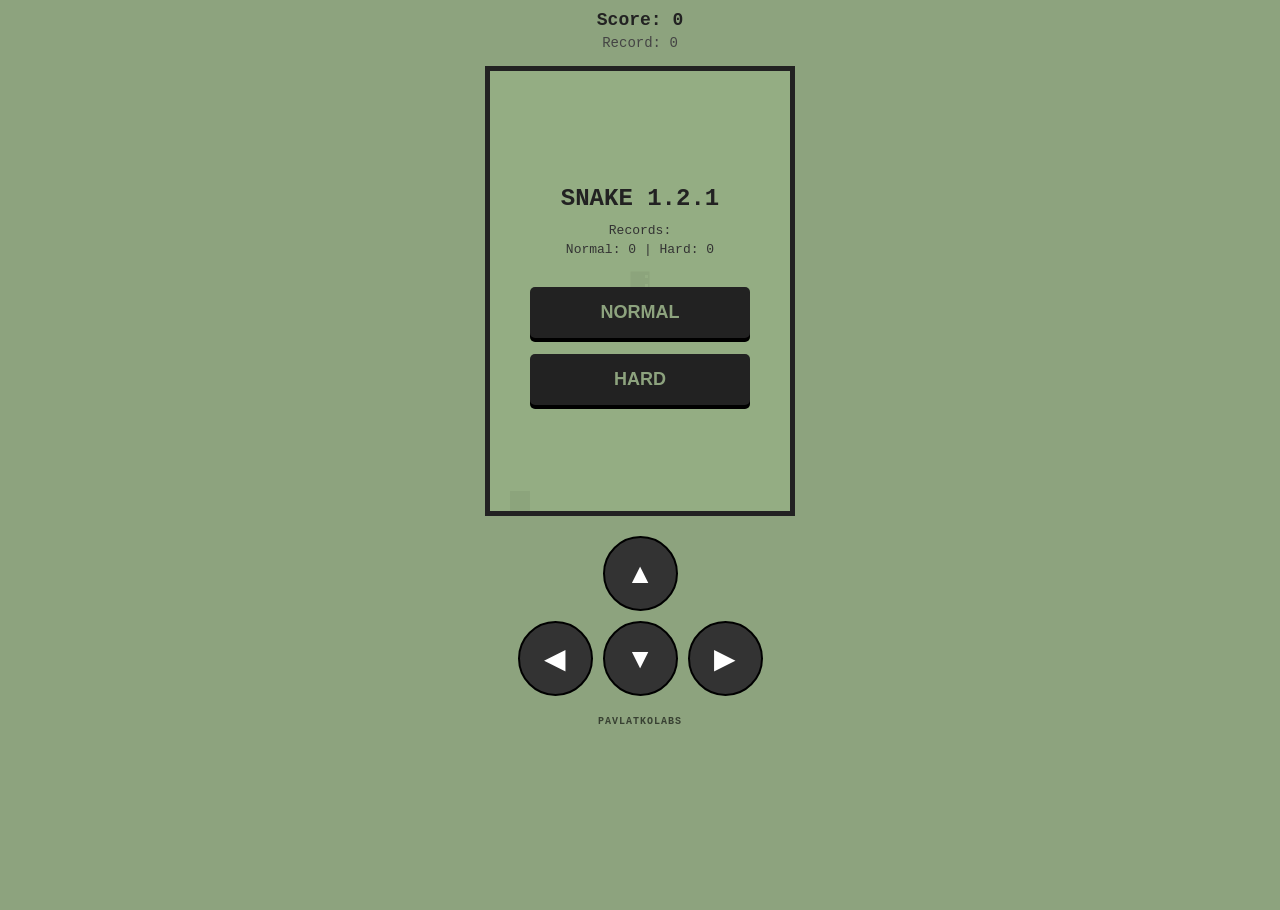
<file: Snake.html>
﻿<!DOCTYPE html>
<html lang="cs">
<head>
    <meta charset="UTF-8">
    <meta name="viewport" content="width=device-width, initial-scale=1.0, maximum-scale=1.0, user-scalable=no">
    <title>Snake (PavlatkoLabs)</title>
    <style>
        body {
            background-color: #8da37e;
            display: flex;
            flex-direction: column;
            align-items: center;
            justify-content: flex-start;
            height: 100vh;
            margin: 0;
            padding-top: 10px;
            font-family: 'Courier New', Courier, monospace;
            overflow: hidden;
            touch-action: none;
        }

        #ui-layer {
            display: flex;
            flex-direction: column;
            align-items: center;
            width: 310px;
            margin-bottom: 10px;
            gap: 5px;
        }

        #score-container {
            font-size: 18px;
            font-weight: bold;
            color: #222;
            text-align: center;
            width: 100%;
        }

        #high-score-container {
            font-size: 14px;
            color: #444;
            margin-bottom: 5px;
        }

        #game-container {
            position: relative;
            border: 5px solid #222;
            background-color: #94ad83;
            width: 300px;
            height: 440px;
        }

        canvas { display: block; background-color: #94ad83; }

        #menu-overlay {
            position: absolute;
            top: 0; left: 0; width: 100%; height: 100%;
            background: rgba(148, 173, 131, 0.95);
            display: flex;
            flex-direction: column;
            align-items: center;
            justify-content: center;
            z-index: 10;
        }

        #menu-overlay h1 { color: #222; margin-bottom: 10px; font-size: 24px; text-align: center; }
        
        #menu-records {
            font-size: 13px;
            color: #333;
            margin-bottom: 20px;
            text-align: center;
            line-height: 1.4;
        }

        .menu-btn {
            background: #222;
            color: #8da37e;
            border: none;
            padding: 15px 40px;
            margin: 8px;
            font-size: 18px;
            font-weight: bold;
            cursor: pointer;
            width: 220px;
            border-radius: 5px;
            box-shadow: 0 4px 0px #000;
        }

        .menu-btn:active { transform: translateY(2px); box-shadow: 0 2px 0px #000; }
        #btn-continue { background: #3e5233; color: #fff; display: none; }

        .controls {
            margin-top: 20px;
            display: grid;
            grid-template-areas: ". up ." "left down right";
            gap: 10px;
        }

        button.nav {
            width: 75px; height: 75px;
            background: #333; color: white;
            border: 2px solid #000; border-radius: 50%;
            font-size: 28px; cursor: pointer;
            -webkit-tap-highlight-color: transparent;
        }

        #btn-up { grid-area: up; } #btn-left { grid-area: left; }
        #btn-down { grid-area: down; } #btn-right { grid-area: right; }

        #footer-branding {
            margin-top: 20px;
            font-size: 10px;
            opacity: 0.6;
            font-weight: bold;
            text-transform: uppercase;
            letter-spacing: 1px;
        }
    </style>
</head>
<body>

    <div id="ui-layer">
        <div id="score-container">Score: <span id="score-val">0</span></div>
        <div id="high-score-container">Record: <span id="high-score-val">0</span></div>
    </div>

    <div id="game-container">
        <div id="menu-overlay">
            <h1>SNAKE 1.2.1</h1>
            <div id="menu-records">
                Records:<br>
                Normal: <span id="rec-easy">0</span> | Hard: <span id="rec-hard">0</span>
            </div>
            <button id="btn-continue" class="menu-btn" onclick="continueGame()">CONTINUE</button>
            <button class="menu-btn" onclick="checkNewGame('easy')">NORMAL</button>
            <button class="menu-btn" onclick="checkNewGame('hard')">HARD</button>
        </div>
        <canvas id="gameCanvas" width="300" height="440"></canvas>
    </div>

    <div class="controls">
        <button class="nav" id="btn-up">▲</button>
        <button class="nav" id="btn-left">◀</button>
        <button class="nav" id="btn-down">▼</button>
        <button class="nav" id="btn-right">▶</button>
    </div>

    <div id="footer-branding"><strong>Pavlatko</strong>Labs</div>

    <script>
        const canvas = document.getElementById("gameCanvas");
        const ctx = canvas.getContext("2d");
        const scoreElement = document.getElementById("score-val");
        const highScoreElement = document.getElementById("high-score-val");
        const menuOverlay = document.getElementById("menu-overlay");
        const btnContinue = document.getElementById("btn-continue");
        
        const recEasyMenu = document.getElementById("rec-easy");
        const recHardMenu = document.getElementById("rec-hard");

        const audioCtx = new (window.AudioContext || window.webkitAudioContext)();

        function playSound(type) {
            if (audioCtx.state === 'suspended') audioCtx.resume();
            const oscillator = audioCtx.createOscillator();
            const gainNode = audioCtx.createGain();
            oscillator.connect(gainNode);
            gainNode.connect(audioCtx.destination);
            if (type === 'eat') {
                oscillator.type = 'square';
                oscillator.frequency.setValueAtTime(600, audioCtx.currentTime);
                oscillator.frequency.exponentialRampToValueAtTime(800, audioCtx.currentTime + 0.1);
                gainNode.gain.setValueAtTime(0.1, audioCtx.currentTime);
                gainNode.gain.exponentialRampToValueAtTime(0.01, audioCtx.currentTime + 0.1);
                oscillator.start(); oscillator.stop(audioCtx.currentTime + 0.1);
            } else if (type === 'die') {
                oscillator.type = 'sawtooth';
                oscillator.frequency.setValueAtTime(150, audioCtx.currentTime);
                oscillator.frequency.linearRampToValueAtTime(50, audioCtx.currentTime + 0.5);
                gainNode.gain.setValueAtTime(0.2, audioCtx.currentTime);
                gainNode.gain.linearRampToValueAtTime(0.01, audioCtx.currentTime + 0.5);
                oscillator.start(); oscillator.stop(audioCtx.currentTime + 0.5);
            } else if (type === 'turn') {
                oscillator.type = 'sine';
                oscillator.frequency.setValueAtTime(450, audioCtx.currentTime);
                gainNode.gain.setValueAtTime(0.15, audioCtx.currentTime);
                gainNode.gain.exponentialRampToValueAtTime(0.01, audioCtx.currentTime + 0.07);
                oscillator.start(); oscillator.stop(audioCtx.currentTime + 0.07);
            }
        }

        const box = 20; 
        let score = 0;
        let gameSpeed = 220; 
        let snake = [{ x: 7 * box, y: 10 * box }];
        let direction = "RIGHT";
        let changingDirection = false;
        let difficulty = 'easy';
        let gameRunning = false;
        let food = { x: 0, y: 0 };

        // Delta Time proměnné
        let lastTime = 0;
        let accumulator = 0;

        function saveGameState() {
            const state = {
                snake, direction, score, gameSpeed, difficulty, food
            };
            localStorage.setItem('snake_save_game', JSON.stringify(state));
        }

        function loadGameState() {
            const saved = localStorage.getItem('snake_save_game');
            if (saved) {
                const state = JSON.parse(saved);
                snake = state.snake;
                direction = state.direction;
                score = state.score;
                gameSpeed = state.gameSpeed;
                difficulty = state.difficulty;
                food = state.food;
                scoreElement.innerHTML = score;
                updateHighScoreDisplay();
                btnContinue.style.display = "block";
                render();
            }
            updateMenuHighScores();
        }

        function clearSave() {
            localStorage.removeItem('snake_save_game');
            btnContinue.style.display = "none";
        }

        function checkNewGame(mode) {
            if (localStorage.getItem('snake_save_game')) {
                if (confirm("Overwrite current game?")) {
                    clearSave();
                    resetGame(mode);
                }
            } else {
                resetGame(mode);
            }
        }

        function resetGame(mode) {
            difficulty = mode;
            score = 0;
            scoreElement.innerHTML = score;
            snake = [{ x: 7 * box, y: 10 * box }];
            direction = "RIGHT";
            gameSpeed = (difficulty === 'hard') ? 150 : 300; 
            food = generateFood();
            updateHighScoreDisplay();
            startGame();
        }

        function continueGame() {
            startGame();
        }

        function updateHighScoreDisplay() {
            const key = `snake_highscore_${difficulty}`;
            let highScore = localStorage.getItem(key) || 0;
            if (score > highScore) {
                highScore = score;
            }
            highScoreElement.innerHTML = highScore;
        }

        function updateMenuHighScores() {
            recEasyMenu.innerHTML = localStorage.getItem('snake_highscore_easy') || 0;
            recHardMenu.innerHTML = localStorage.getItem('snake_highscore_hard') || 0;
        }

        function saveHighScore() {
            const key = `snake_highscore_${difficulty}`;
            const currentHighScore = localStorage.getItem(key) || 0;
            if (score > currentHighScore) {
                localStorage.setItem(key, score);
            }
            updateMenuHighScores();
        }

        function requestFullscreen() {
            const docElm = document.documentElement;
            if (docElm.requestFullscreen) docElm.requestFullscreen();
            else if (docElm.webkitRequestFullScreen) docElm.webkitRequestFullScreen();
        }

        function startGame() {
            gameRunning = true;
            menuOverlay.style.display = "none";
            if (audioCtx.state === 'suspended') audioCtx.resume();
            requestFullscreen();
            updateHighScoreDisplay();
            
            lastTime = performance.now();
            accumulator = 0;
            requestAnimationFrame(gameLoop);
        }

        function stopAndSave() {
            if (gameRunning) {
                gameRunning = false;
                saveGameState();
                saveHighScore();
                menuOverlay.style.display = "flex";
                btnContinue.style.display = "block";
                updateMenuHighScores();
            }
        }

        document.addEventListener('fullscreenchange', () => {
            if (!document.fullscreenElement) stopAndSave();
        });

        function generateFood() {
            let newFood; let isOnSnake;
            do {
                isOnSnake = false;
                newFood = {
                    x: Math.floor(Math.random() * (canvas.width / box)) * box,
                    y: Math.floor(Math.random() * (canvas.height / box)) * box
                };
                for (let part of snake) {
                    if (part.x === newFood.x && part.y === newFood.y) { isOnSnake = true; break; }
                }
            } while (isOnSnake);
            return newFood;
        }

        function gameLoop(currentTime) {
            if (!gameRunning) return;

            const deltaTime = currentTime - lastTime;
            lastTime = currentTime;
            accumulator += deltaTime;

            // Logika se provede pouze po uplynutí intervalu gameSpeed
            while (accumulator >= gameSpeed) {
                update();
                accumulator -= gameSpeed;
            }

            render();
            requestAnimationFrame(gameLoop);
        }

        function update() {
            changingDirection = false;
            let snakeX = snake[0].x;
            let snakeY = snake[0].y;

            if (direction == "LEFT") snakeX -= box;
            if (direction == "UP") snakeY -= box;
            if (direction == "RIGHT") snakeX += box;
            if (direction == "DOWN") snakeY += box;

            if (difficulty === 'hard') {
                if (snakeX < 0 || snakeX >= canvas.width || snakeY < 0 || snakeY >= canvas.height) {
                    gameOver();
                    return;
                }
            } else {
                if (snakeX < 0) snakeX = canvas.width - box;
                else if (snakeX >= canvas.width) snakeX = 0;
                if (snakeY < 0) snakeY = canvas.height - box;
                else if (snakeY >= canvas.height) snakeY = 0;
            }

            let newHead = { x: snakeX, y: snakeY };

            if (collision(newHead, snake)) {
                gameOver();
                return;
            }

            if (snakeX == food.x && snakeY == food.y) {
                score++;
                scoreElement.innerHTML = score;
                updateHighScoreDisplay();
                playSound('eat');
                food = generateFood();
            } else {
                snake.pop(); 
            }

            snake.unshift(newHead);
        }

        function gameOver() {
            gameRunning = false;
            saveHighScore();
            clearSave();
            playSound('die');
            setTimeout(() => {
                alert("Game over!\nScore: " + score);
                location.reload();
            }, 100);
        }

        function render() {
            ctx.fillStyle = "#94ad83";
            ctx.fillRect(0, 0, canvas.width, canvas.height);
            for (let i = 0; i < snake.length; i++) {
                let isHead = (i === 0);
                let isTail = (i === snake.length - 1 && snake.length > 1);
                ctx.fillStyle = isHead ? "#000" : "#222";
                if (isTail) {
                    let padding = 4;
                    ctx.fillRect(snake[i].x + padding/2, snake[i].y + padding/2, box - padding, box - padding);
                } else {
                    ctx.fillRect(snake[i].x, snake[i].y, box, box);
                }
                if (isHead) {
                    ctx.fillStyle = "#94ad83";
                    const eyeSize = 3; const offset = 5;
                    if (direction === "RIGHT") {
                        ctx.fillRect(snake[i].x + box - offset, snake[i].y + 4, eyeSize, eyeSize);
                        ctx.fillRect(snake[i].x + box - offset, snake[i].y + box - 7, eyeSize, eyeSize);
                    } else if (direction === "LEFT") {
                        ctx.fillRect(snake[i].x + offset - eyeSize, snake[i].y + 4, eyeSize, eyeSize);
                        ctx.fillRect(snake[i].x + offset - eyeSize, snake[i].y + box - 7, eyeSize, eyeSize);
                    } else if (direction === "UP") {
                        ctx.fillRect(snake[i].x + 4, snake[i].y + offset - eyeSize, eyeSize, eyeSize);
                        ctx.fillRect(snake[i].x + box - 7, snake[i].y + offset - eyeSize, eyeSize, eyeSize);
                    } else if (direction === "DOWN") {
                        ctx.fillRect(snake[i].x + 4, snake[i].y + box - offset, eyeSize, eyeSize);
                        ctx.fillRect(snake[i].x + box - 7, snake[i].y + box - offset, eyeSize, eyeSize);
                    }
                }
                ctx.strokeStyle = "#94ad83"; ctx.strokeRect(snake[i].x, snake[i].y, box, box);
            }
            ctx.fillStyle = "#000"; ctx.fillRect(food.x, food.y, box, box);
        }

        function handleInput(newDir) {
            if (audioCtx.state === 'suspended') audioCtx.resume();
            if (!gameRunning || changingDirection) return;
            const opposites = { 'UP': 'DOWN', 'DOWN': 'UP', 'LEFT': 'RIGHT', 'RIGHT': 'LEFT' };
            if (newDir !== opposites[direction] && newDir !== direction) {
                playSound('turn');
                direction = newDir;
                changingDirection = true;
                // Při změně směru ihned aktualizujeme a resetujeme akumulátor pro plynulost
                update();
                accumulator = 0;
            }
        }

        document.addEventListener("keydown", e => {
            if(e.keyCode == 37) handleInput("LEFT");
            if(e.keyCode == 38) handleInput("UP");
            if(e.keyCode == 39) handleInput("RIGHT");
            if(e.keyCode == 40) handleInput("DOWN");
        });

        document.getElementById("btn-up").onclick = () => handleInput("UP");
        document.getElementById("btn-down").onclick = () => handleInput("DOWN");
        document.getElementById("btn-left").onclick = () => handleInput("LEFT");
        document.getElementById("btn-right").onclick = () => handleInput("RIGHT");

        function collision(head, array) {
            for (let i = 0; i < array.length; i++) {
                if (head.x == array[i].x && head.y == array[i].y) return true;
            }
            return false;
        }

        food = generateFood();
        loadGameState();
        render();
    </script>
</body>
</html>
</file>
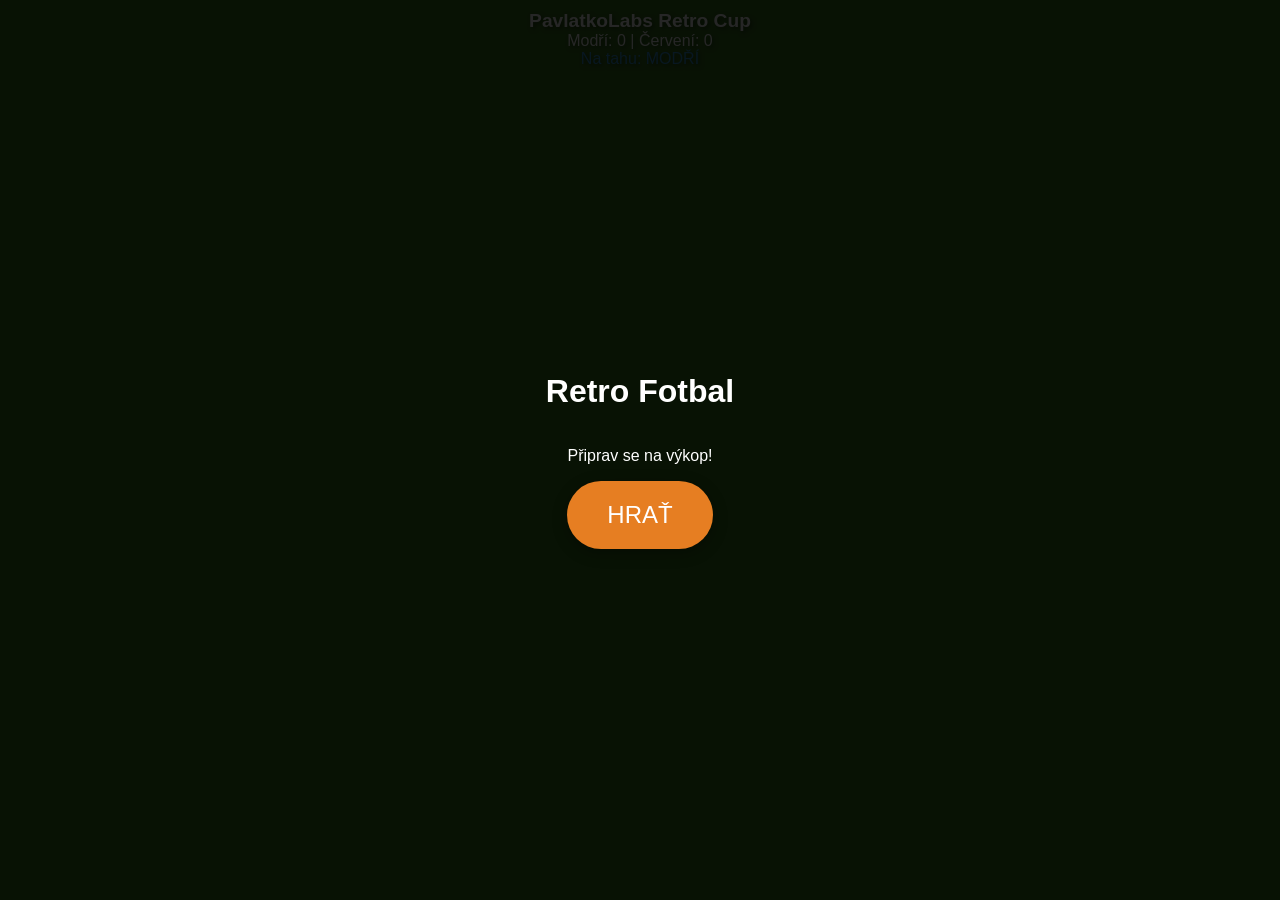
<file: Soccer.html>
﻿<!DOCTYPE html>
<html lang="cs">
<head>
    <meta charset="UTF-8">
    <meta name="viewport" content="width=device-width, initial-scale=1.0, maximum-scale=1.0, user-scalable=no">
    <title>Retro Fotbal - PavlatkoLabs</title>
    <style>
        body { margin: 0; overflow: hidden; background: #1a1a1a; font-family: 'Segoe UI', Tahoma, Geneva, Verdana, sans-serif; touch-action: none; }
        canvas { display: block; margin: 0 auto; background: #38761d; }
        #ui { position: absolute; top: 10px; width: 100%; text-align: center; color: white; pointer-events: none; text-shadow: 2px 2px 4px rgba(0,0,0,0.5); }
        #overlay { 
            position: absolute; top: 0; left: 0; width: 100%; height: 100%; 
            background: rgba(0,0,0,0.85); display: flex; flex-direction: column;
            justify-content: center; align-items: center; color: white; z-index: 10;
        }
        button { 
            padding: 20px 40px; font-size: 24px; cursor: pointer; 
            background: #e67e22; border: none; color: white; border-radius: 50px;
            box-shadow: 0 4px 15px rgba(0,0,0,0.3);
        }
    </style>
</head>
<body>

<div id="ui">
    <div style="font-size: 1.2em; font-weight: bold;">PavlatkoLabs Retro Cup</div>
    <div id="score">Modří: 0 | Červení: 0</div>
    <div id="turn" style="color: #3498db;">Na tahu: MODŘÍ</div>
</div>

<div id="overlay">
    <h1 id="status-text">Retro Fotbal</h1>
    <p id="sub-text">Připrav se na výkop!</p>
    <button id="start-btn">HRAŤ</button>
</div>

<canvas id="gameCanvas"></canvas>

<script>
const canvas = document.getElementById('gameCanvas');
const ctx = canvas.getContext('2d');
const startBtn = document.getElementById('start-btn');
const overlay = document.getElementById('overlay');
const statusText = document.getElementById('status-text');
const subText = document.getElementById('sub-text');

let gameState = {
    ball: { x: 0, y: 0, vx: 0, vy: 0, radius: 10 },
    holes: [],
    players: [], // vizuální postavy
    score: [0, 0], // 0: Modří, 1: Červení
    currentPlayer: 0, 
    isPaused: true,
    lastTime: 0
};

const FRICTION = 0.97;
const SENSITIVITY = 0.06;

function initLevel() {
    const w = canvas.width;
    const h = canvas.height;
    
    // Dírky (pasti a branky)
    // Branka nahoře (index 0) a dole (index 1)
    gameState.holes = [
        { x: w/2, y: 50, type: 'goal', id: 0 }, 
        { x: w/2, y: h-50, type: 'goal', id: 1 },
        
        // Blokování krajů v horní polovině (pasti)
        { x: 35, y: h*0.2, type: 'trap' },
        { x: w-35, y: h*0.2, type: 'trap' },
        { x: 35, y: h*0.4, type: 'trap' },
        { x: w-35, y: h*0.4, type: 'trap' },
        
        // Dírky vedle horní branky (proti švinlování)
        { x: w/2 - 80, y: 60, type: 'trap' },
        { x: w/2 + 80, y: 60, type: 'trap' },

        // Pasti uprostřed hřiště (rozmístěné kolem středu)
        { x: w*0.25, y: h*0.5, type: 'trap' },
        { x: w*0.75, y: h*0.5, type: 'trap' },

        // Blokování krajů v dolní polovině
        { x: 35, y: h*0.7, type: 'trap' },
        { x: w-35, y: h*0.7, type: 'trap' }
    ];

    // Rozmístění statických hráčů (jen pro vizuál)
    gameState.players = [
        { x: w/2, y: 100, team: 'top' }, // Brankář nahoře
        { x: w/2, y: h-100, team: 'bottom' }, // Brankář dole
        { x: w*0.3, y: h*0.25, team: 'top' },
        { x: w*0.7, y: h*0.25, team: 'top' },
        { x: w*0.5, y: h*0.35, team: 'bottom' },
        { x: w*0.2, y: h*0.65, team: 'bottom' },
        { x: w*0.8, y: h*0.65, team: 'bottom' }
    ];
}

function resize() {
    canvas.width = window.innerWidth;
    canvas.height = window.innerHeight;
    initLevel();
    resetBall();
}

function resetBall() {
    gameState.ball.x = canvas.width / 2;
    gameState.ball.y = canvas.height / 2; // Vždy začíná uprostřed
    gameState.ball.vx = 0;
    gameState.ball.vy = 0;
}

function updateUI() {
    const p1Color = "#3498db";
    const p2Color = "#e74c3c";
    document.getElementById('score').innerHTML = `<span style="color:${p1Color}">Modří: ${gameState.score[0]}</span> | <span style="color:${p2Color}">Červení: ${gameState.score[1]}</span>`;
    const turnDiv = document.getElementById('turn');
    turnDiv.innerText = `Na tahu: ${gameState.currentPlayer === 0 ? 'MODŘÍ' : 'ČERVENÍ'}`;
    turnDiv.style.color = gameState.currentPlayer === 0 ? p1Color : p2Color;
}

let tiltX = 0, tiltY = 0;
window.addEventListener('deviceorientation', (e) => {
    // Pokud hraje Hráč 2 (Červení), musíme invertovat ovládání, protože on "otočil" telefon v ruce? 
    // Nebo předpokládáme, že si ho jen předají a dívají se stejně. 
    // Pro zjednodušení: oba se dívají na displej stejně, jen barvy se prohodí.
    tiltX = e.gamma * SENSITIVITY;
    tiltY = e.beta * SENSITIVITY;
});

function startCountdown(seconds, msg, subMsg) {
    gameState.isPaused = true;
    overlay.style.display = 'flex';
    statusText.innerText = msg;
    subText.innerText = subMsg;
    startBtn.style.display = 'none';
    
    let count = seconds;
    let timer = setInterval(() => {
        if (count > 0) {
            statusText.innerText = count;
            count--;
        } else {
            clearInterval(timer);
            statusText.innerText = "HRAJ!";
            setTimeout(() => {
                overlay.style.display = 'none';
                gameState.isPaused = false;
            }, 500);
        }
    }, 1000);
}

function update(time) {
    const dt = (time - gameState.lastTime) / 16.67;
    gameState.lastTime = time;

    if (!gameState.isPaused) {
        gameState.ball.vx += tiltX * dt;
        gameState.ball.vy += tiltY * dt;
        gameState.ball.vx *= FRICTION;
        gameState.ball.vy *= FRICTION;
        gameState.ball.x += gameState.ball.vx * dt;
        gameState.ball.y += gameState.ball.vy * dt;

        // Mantinely
        if (gameState.ball.x < 15) { gameState.ball.x = 15; gameState.ball.vx *= -0.4; }
        if (gameState.ball.x > canvas.width - 15) { gameState.ball.x = canvas.width - 15; gameState.ball.vx *= -0.4; }
        if (gameState.ball.y < 15) { gameState.ball.y = 15; gameState.ball.vy *= -0.4; }
        if (gameState.ball.y > canvas.height - 15) { gameState.ball.y = canvas.height - 15; gameState.ball.vy *= -0.4; }

        // Kolize s dírkami
        gameState.holes.forEach(hole => {
            const dx = gameState.ball.x - hole.x;
            const dy = gameState.ball.y - hole.y;
            if (Math.sqrt(dx*dx + dy*dy) < 18) {
                if (hole.type === 'goal') {
                    if ((gameState.currentPlayer === 0 && hole.id === 0) || (gameState.currentPlayer === 1 && hole.id === 1)) {
                        // GÓL soupeři (horní dírka z pohledu hráče)
                        gameState.score[gameState.currentPlayer]++;
                        saveGame(); updateUI();
                        resetBall();
                        startCountdown(3, "GÓÓÓL!", "Skvělá trefa!");
                    } else {
                        // VLASTNÍ GÓL (dolní dírka)
                        const opponent = gameState.currentPlayer === 0 ? 1 : 0;
                        gameState.score[opponent]++;
                        gameState.currentPlayer = opponent;
                        saveGame(); updateUI();
                        resetBall();
                        startCountdown(5, "VLASTNÍ GÓL!", "To zabolelo... Předdej telefon.");
                    }
                } else {
                    // PAST - střídání
                    gameState.currentPlayer = gameState.currentPlayer === 0 ? 1 : 0;
                    saveGame(); updateUI();
                    resetBall();
                    startCountdown(5, "ZTRÁTA!", "Míče se zmocnil soupeř. Předej telefon.");
                }
            }
        });
    }

    draw();
    requestAnimationFrame(update);
}

function drawPlayer(x, y, color, isBackwards) {
    ctx.save();
    ctx.translate(x, y);
    if (isBackwards) ctx.rotate(Math.PI);

    // Tělo/Ramena
    ctx.fillStyle = color;
    ctx.beginPath();
    ctx.ellipse(0, 5, 15, 8, 0, 0, Math.PI * 2);
    ctx.fill();
    ctx.strokeStyle = "black"; ctx.lineWidth = 1; ctx.stroke();

    // Hlava
    ctx.fillStyle = "#ffdbac";
    ctx.beginPath();
    ctx.arc(0, -5, 8, 0, Math.PI * 2);
    ctx.fill();
    ctx.stroke();

    ctx.restore();
}

function draw() {
    ctx.clearRect(0, 0, canvas.width, canvas.height);
    
    // Tráva a čáry
    ctx.strokeStyle = "white"; ctx.lineWidth = 3;
    ctx.strokeRect(10, 10, canvas.width-20, canvas.height-20);
    ctx.beginPath();
    ctx.arc(canvas.width/2, canvas.height/2, 50, 0, Math.PI*2);
    ctx.moveTo(10, canvas.height/2); ctx.lineTo(canvas.width-10, canvas.height/2);
    ctx.stroke();

    // Dírky
    gameState.holes.forEach(hole => {
        ctx.fillStyle = "#111";
        ctx.beginPath(); ctx.arc(hole.x, hole.y, 20, 0, Math.PI*2); ctx.fill();
        ctx.strokeStyle = hole.type === 'goal' ? "white" : "#222";
        ctx.lineWidth = 2; ctx.stroke();
    });

    // Hráči (dynamické barvy podle toho, kdo hraje)
    const myTeamColor = gameState.currentPlayer === 0 ? "#3498db" : "#e74c3c";
    const enemyTeamColor = gameState.currentPlayer === 0 ? "#e74c3c" : "#3498db";

    gameState.players.forEach(p => {
        const isMyTeam = (gameState.currentPlayer === 0 && p.team === 'bottom') || (gameState.currentPlayer === 1 && p.team === 'top');
        const color = isMyTeam ? myTeamColor : enemyTeamColor;
        // Pokud je to můj tým, kouká nahoru (zády k nám), pokud soupeř, kouká dolů
        drawPlayer(p.x, p.y, color, isMyTeam);
    });

    // Míč
    ctx.fillStyle = "white";
    ctx.beginPath(); ctx.arc(gameState.ball.x, gameState.ball.y, gameState.ball.radius, 0, Math.PI*2); ctx.fill();
    ctx.strokeStyle = "black"; ctx.lineWidth = 1; ctx.stroke();
}

// Ukládání postupu
function saveGame() {
    localStorage.setItem('retroFotbal_save', JSON.stringify({
        score: gameState.score,
        currentPlayer: gameState.currentPlayer,
        ballX: gameState.ball.x,
        ballY: gameState.ball.y
    }));
}

function loadGame() {
    const saved = localStorage.getItem('retroFotbal_save');
    if (saved) {
        const data = JSON.parse(saved);
        gameState.score = data.score;
        gameState.currentPlayer = data.currentPlayer;
        gameState.ball.x = data.ballX;
        gameState.ball.y = data.ballY;
        updateUI();
        return true;
    }
    return false;
}

startBtn.addEventListener('click', () => {
    if (typeof DeviceOrientationEvent.requestPermission === 'function') {
        DeviceOrientationEvent.requestPermission().then(state => { if (state === 'granted') run(); });
    } else { run(); }
});

function run() {
    if (!loadGame()) resetBall();
    updateUI();
    startCountdown(3, "PŘIPRAV SE", "Drž telefon vodorovně");
    requestAnimationFrame(update);
}

window.addEventListener('resize', resize);
resize();
</script>
</body>
</html>
</file>
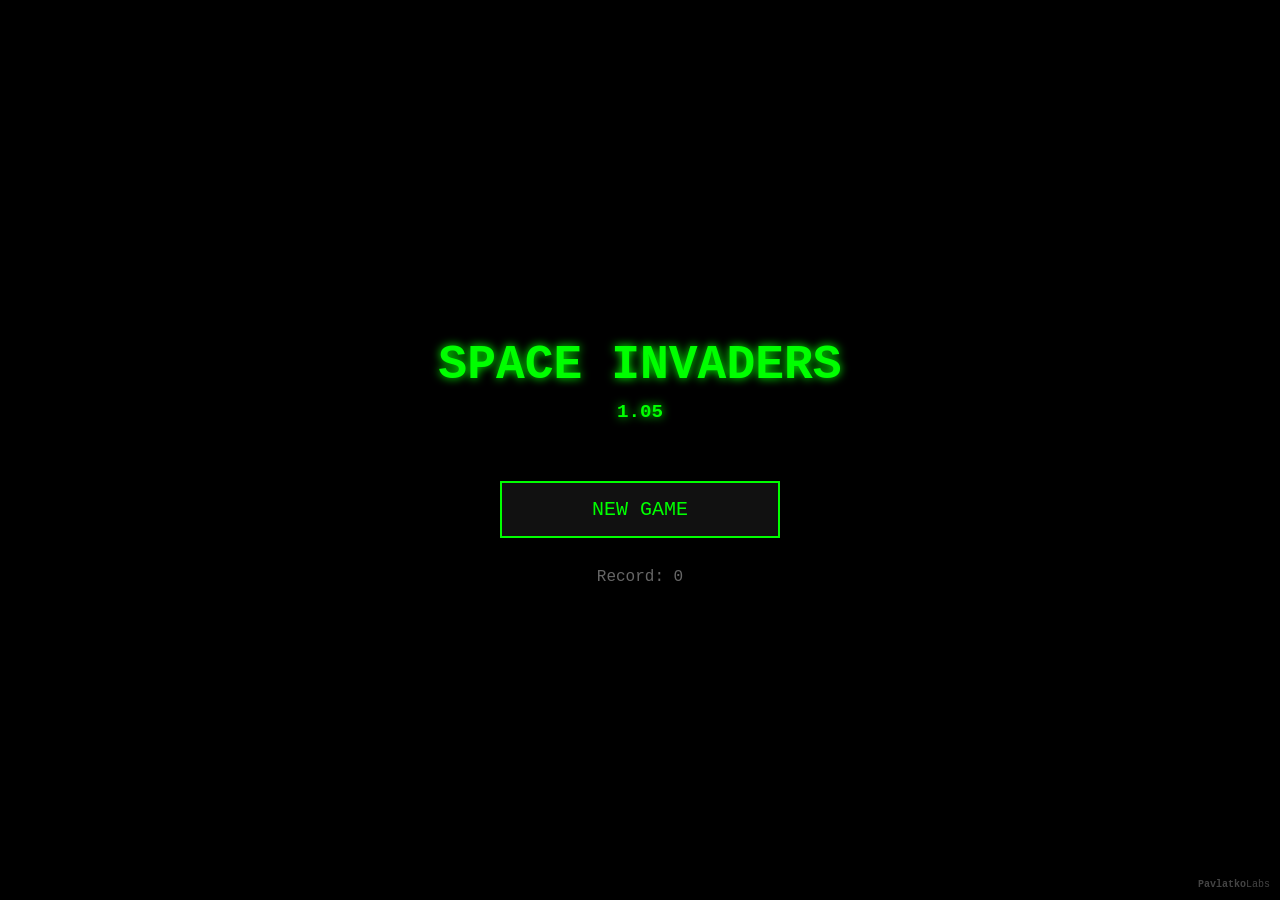
<file: Space-Invaders.html>
﻿<!DOCTYPE html>
<html lang="cs">
<head>
    <meta charset="UTF-8">
    <meta name="viewport" content="width=device-width, initial-scale=1.0, maximum-scale=1.0, user-scalable=no">
    <title>Space Invaders (PavlatkoLabs)</title>
    <style>
        body { background: #000; color: white; margin: 0; display: flex; flex-direction: column; align-items: center; font-family: 'Courier New', Courier, monospace; overflow: hidden; touch-action: none; }
        #game-container { position: relative; width: 100vw; height: 100vh; display: flex; flex-direction: column; align-items: center; justify-content: flex-start; }
        
        .ui { 
            display: flex; 
            justify-content: space-around; 
            width: 100%; 
            max-width: 800px; 
            padding: 10px 0; 
            font-size: 16px; 
            background: #111; 
            border-bottom: 2px solid #0f0; 
            flex-wrap: wrap;
        }
        .ui div { flex: 1 1 45%; text-align: center; margin: 2px 0; }

        canvas { 
            background: #000; 
            border-bottom: 2px solid #333; 
            display: block; 
            max-width: 100vw; 
            max-height: 75vh; 
            image-rendering: pixelated; 
        }

        /* Podpis PavlatkoLabs podle instrukcí - malý a nenápadný */
        .brand { position: fixed; bottom: 10px; right: 10px; font-size: 10px; color: #444; z-index: 100; pointer-events: none; }
        
        #menu { position: absolute; top: 0; left: 0; width: 100%; height: 100%; background: #000; display: flex; flex-direction: column; align-items: center; justify-content: center; z-index: 50; }
        h1 { color: #0f0; font-size: 3rem; text-shadow: 0 0 10px #0f0; margin-bottom: 40px; text-align: center; line-height: 0.8em; }
        .btn { background: #111; color: #0f0; border: 2px solid #0f0; padding: 15px 40px; font-size: 20px; cursor: pointer; margin: 10px; font-family: inherit; width: 280px; transition: 0.3s; }
        .btn:hover { background: #0f0; color: #000; }
        
        #overlay { position: absolute; top: 50%; left: 50%; transform: translate(-50%, -50%); text-align: center; background: rgba(0,0,0,0.95); padding: 30px; border: 2px solid #0f0; display: none; z-index: 60; min-width: 250px; }
        
        #touch-pad {
            position: absolute; bottom: 20px; width: 80px; height: 80px;
            border: 2px solid rgba(0, 255, 0, 0.3); border-radius: 50%;
            background: rgba(0, 255, 0, 0.1); display: none; touch-action: none; z-index: 70;
        }
        #touch-pad::after {
            content: ""; position: absolute; top: 50%; left: 50%; transform: translate(-50%, -50%);
            width: 34px; height: 34px; background: rgba(0, 255, 0, 0.2); border-radius: 50%;
        }
    </style>
</head>
<body>

<div id="game-container">
    <div id="menu">
        <h1>SPACE INVADERS<br><small style="font-size: 0.4em;">1.05</small></h1>
        <button id="continueBtn" class="btn" onclick="continueGame()">CONTINUE</button>
        <button class="btn" onclick="startNewGame()">NEW GAME</button>
        <div style="margin-top: 20px; color: #666;">Record: <span id="menuHighScore">0</span></div>
    </div>

    <div class="ui" id="gameUI" style="display: none;">
        <div>LEVEL: <span id="levelDisp">1</span></div>
        <div>SCORE: <span id="score">0</span></div>
        <div>LIVES: <span id="lives">3</span></div>
        <div>RECORD: <span id="highScore">0</span></div>
    </div>

    <canvas id="gameCanvas" style="display: none;"></canvas>
    <div id="touch-pad"></div>

    <div id="overlay">
        <h1 id="msg">GAME OVER</h1>
        <p id="finalScore" style="color: #fff;"></p>
        <button class="btn" onclick="backToMenu()">BACK TO MENU</button>
    </div>
</div>

<div class="brand"><strong>Pavlatko</strong>Labs</div>

<script>
    const canvas = document.getElementById('gameCanvas');
    const ctx = canvas.getContext('2d');
    const scoreEl = document.getElementById('score');
    const highScoreEl = document.getElementById('highScore');
    const livesEl = document.getElementById('lives');
    const levelEl = document.getElementById('levelDisp');
    const menuHighScoreEl = document.getElementById('menuHighScore');
    const continueBtn = document.getElementById('continueBtn');
    const menu = document.getElementById('menu');
    const gameUI = document.getElementById('gameUI');
    const overlay = document.getElementById('overlay');
    const touchPad = document.getElementById('touch-pad');

    const GAME_WIDTH = 400;
    const GAME_HEIGHT = 600; 
    canvas.width = GAME_WIDTH;
    canvas.height = GAME_HEIGHT;

    const PLAYER_SPEED = 300;
    const BULLET_SPEED = 420;
    const ENEMY_STEP_Y = 15;
    
    // Oprava rozměrů: Sprite má 7px, při scale 4 je šířka 28px
    const playerW = 28; 
    const playerH = 16; 
    const playerY = GAME_HEIGHT - 80;

    const audioCtx = new (window.AudioContext || window.webkitAudioContext)();

    function playSound(freq, type, duration, vol=0.1) {
        if (audioCtx.state === 'suspended') return;
        try {
            const osc = audioCtx.createOscillator();
            const gain = audioCtx.createGain();
            osc.type = type;
            osc.frequency.setValueAtTime(freq, audioCtx.currentTime);
            osc.connect(gain);
            gain.connect(audioCtx.destination);
            gain.gain.setValueAtTime(vol, audioCtx.currentTime);
            gain.gain.exponentialRampToValueAtTime(0.0001, audioCtx.currentTime + duration);
            osc.start();
            osc.stop(audioCtx.currentTime + duration);
        } catch(e) {}
    }

    const sfx = {
        shoot: () => playSound(800, 'square', 0.1, 0.01),
        hit: () => playSound(150, 'sawtooth', 0.2),
        intercept: () => playSound(400, 'triangle', 0.1, 0.05),
        explosion: () => {
            playSound(60, 'sawtooth', 0.4, 0.5);
        },
        move: (f) => playSound(100 + f, 'sine', 0.05, 0.02),
        gameOver: () => playSound(60, 'sawtooth', 0.8, 0.2),
        levelUp: () => playSound(440, 'square', 0.3, 0.1)
    };

    const SPRITES = {
        player: [[0,0,0,1,0,0,0],[0,0,1,1,1,0,0],[1,1,1,1,1,1,1],[1,1,1,1,1,1,1]],
        enemy1: [
            [[0,0,1,0,0,0,1,0,0],[0,0,0,1,0,1,0,0,0],[0,0,1,1,1,1,1,0,0],[0,1,1,0,1,0,1,1,0],[1,1,1,1,1,1,1,1,1],[1,0,1,1,1,1,1,0,1],[1,0,1,0,0,0,1,0,1],[0,0,0,1,1,1,0,0,0]],
            [[0,0,1,0,0,0,1,0,0],[1,0,0,1,0,1,0,0,1],[1,0,1,1,1,1,1,0,1],[1,1,1,0,1,0,1,1,1],[1,1,1,1,1,1,1,1,1],[0,1,1,1,1,1,1,1,0],[0,0,1,0,0,0,1,0,0],[0,1,0,0,0,0,0,1,0]]
        ],
        enemy2: [
            [[0,0,0,1,1,0,0,0],[0,1,1,1,1,1,1,0],[1,1,1,1,1,1,1,1],[1,1,0,1,1,0,1,1],[1,1,1,1,1,1,1,1],[0,0,1,0,0,1,0,0],[0,1,0,1,1,0,1,0],[1,0,1,0,0,1,0,1]],
            [[0,0,0,1,1,0,0,0],[0,1,1,1,1,1,1,0],[1,1,1,1,1,1,1,1],[1,1,0,1,1,0,1,1],[1,1,1,1,1,1,1,1],[0,1,1,0,0,1,1,0],[1,1,0,1,1,0,1,1],[0,0,1,0,0,1,0,0]]
        ]
    };

    let state = {
        score: 0,
        highScore: parseInt(localStorage.getItem('pavlatko_invaders_highscore2')) || 0,
        lives: 3,
        level: 1,
        enemySpeed: 30,
        enemyDirection: 1,
        shootProb: 0.01,
        enemies: [],
        bullets: [],
        enemyBullets: [],
        particles: [],
        gameActive: false,
        playerX: GAME_WIDTH/2 - playerW/2,
        lastExtraLifeScore: 0,
        hitTimer: 0,
        animTimer: 0
    };

    let animFrame = 0, isTouching = false, lastShootTime = 0, lastTime = 0;
    const keys = {};

    function checkSave() {
        const saved = localStorage.getItem('pavlatko_invaders_save');
        continueBtn.style.display = saved ? 'block' : 'none';
        menuHighScoreEl.innerText = state.highScore;
        highScoreEl.innerText = state.highScore;
    }

    function saveGameState() {
        if (!state.gameActive) return;
        localStorage.setItem('pavlatko_invaders_save', JSON.stringify({...state, gameActive: false, particles: []}));
    }

    function startNewGame() {
        if (localStorage.getItem('pavlatko_invaders_save') && !confirm("Overwrite current game?")) return;
        resetToNew();
        initEnemies();
        launch();
    }

    function continueGame() {
        const saved = localStorage.getItem('pavlatko_invaders_save');
        if (saved) { 
            Object.assign(state, JSON.parse(saved)); 
            updateUI(); 
            launch(); 
        }
    }

    function resetToNew() {
        state.score = 0; state.lives = 3; state.level = 1; state.enemySpeed = 30;
        state.enemyDirection = 1; state.shootProb = 0.01; state.bullets = [];
        state.enemyBullets = []; state.particles = []; state.playerX = GAME_WIDTH/2 - playerW/2; 
        state.lastExtraLifeScore = 0; state.hitTimer = 0; state.animTimer = 0;
        updateUI();
    }

    function updateUI() {
        scoreEl.innerText = state.score;
        livesEl.innerText = state.lives;
        levelEl.innerText = state.level;
    }

    function launch() {
        if (audioCtx.state === 'suspended') audioCtx.resume();
        const container = document.documentElement;
        if (container.requestFullscreen) {
            container.requestFullscreen().catch(() => {});
        }
        state.gameActive = true;
        menu.style.display = 'none'; gameUI.style.display = 'flex';
        canvas.style.display = 'block'; overlay.style.display = 'none';
        touchPad.style.display = 'block';
        lastTime = performance.now();
        requestAnimationFrame(loop);
    }

    document.addEventListener('fullscreenchange', () => { 
        if (!document.fullscreenElement && state.gameActive) { saveGameState(); backToMenu(); } 
    });

    function backToMenu() {
        state.gameActive = false;
        menu.style.display = 'flex'; gameUI.style.display = 'none';
        canvas.style.display = 'none'; overlay.style.display = 'none';
        touchPad.style.display = 'none';
        checkSave();
    }

    function initEnemies() {
        state.enemies = [];
        let rows = Math.min(4 + Math.floor(state.level / 3), 6);
        for (let r = 0; r < rows; r++) {
            for (let c = 0; c < 7; c++) {
                state.enemies.push({
                    x: 40 + c * 45, y: 40 + r * 35, w: 32, h: 24,
                    type: r % 2 === 0 ? 'enemy1' : 'enemy2',
                    color: `hsl(${180 + (r * 30)}, 100%, 50%)`
                });
            }
        }
    }

    function createExplosion(x, y, color) {
        for(let i=0; i<8; i++) {
            state.particles.push({
                x, y, 
                vx: (Math.random() - 0.5) * 150, 
                vy: (Math.random() - 0.5) * 150, 
                life: 0.5,
                color: color
            });
        }
    }

    function drawPixelSprite(sprite, x, y, size, color) {
        ctx.fillStyle = color;
        sprite.forEach((row, ri) => row.forEach((pixel, ci) => { 
            if (pixel) ctx.fillRect(x + ci * size, y + ri * size, size, size); 
        }));
    }

    window.addEventListener('keydown', e => keys[e.code] = true);
    window.addEventListener('keyup', e => keys[e.code] = false);

    const handleInput = (e) => {
        if (!state.gameActive) return;
        if (!isTouching && (e.type === 'mousemove' || e.type === 'touchmove')) return;
        const clientX = e.touches ? e.touches[0].clientX : e.clientX;
        const rect = canvas.getBoundingClientRect();
        state.playerX = (clientX - rect.left) * (canvas.width / rect.width) - playerW / 2;
    };

    function updateTouchPadPos() {
        const rect = canvas.getBoundingClientRect();
        const shipScreenX = rect.left + (state.playerX + playerW/2) * (rect.width / canvas.width);
        touchPad.style.left = (shipScreenX - 40) + 'px';
    }

    [canvas, touchPad].forEach(el => {
        el.addEventListener('mousedown', (e) => { isTouching = true; handleInput(e); });
        el.addEventListener('touchstart', (e) => { isTouching = true; handleInput(e); e.preventDefault(); }, {passive: false});
    });

    window.addEventListener('mousemove', handleInput);
    window.addEventListener('touchmove', handleInput, { passive: false });
    window.addEventListener('mouseup', () => isTouching = false);
    window.addEventListener('touchend', () => isTouching = false);

    function shoot() {
        if (Date.now() - lastShootTime > 400) {
            state.bullets.push({ x: state.playerX + playerW/2 - 1.5, y: playerY, w: 3, h: 10, speed: BULLET_SPEED });
            lastShootTime = Date.now(); sfx.shoot();
        }
    }

    function update(dt) {
        if (!state.gameActive) return;
        if (state.hitTimer > 0) state.hitTimer -= dt;

        if (keys['ArrowLeft']) state.playerX -= PLAYER_SPEED * dt;
        if (keys['ArrowRight']) state.playerX += PLAYER_SPEED * dt;
        if (keys['Space'] || keys['ArrowUp'] || isTouching) shoot();
        
        state.playerX = Math.max(0, Math.min(GAME_WIDTH - playerW, state.playerX));
        updateTouchPadPos();

        for (let i = state.particles.length - 1; i >= 0; i--) {
            let p = state.particles[i];
            p.x += p.vx * dt; p.y += p.vy * dt; p.life -= dt;
            if (p.life <= 0) state.particles.splice(i, 1);
        }

        state.animTimer += dt;
        const animThreshold = 0.5 / (1 + (state.enemySpeed / 120));
        if (state.animTimer > animThreshold) { 
            animFrame = animFrame === 0 ? 1 : 0; 
            state.animTimer = 0;
            if (state.enemies.length > 0) sfx.move(state.enemySpeed / 2);
        }

        state.bullets.forEach((b, i) => {
            b.y -= b.speed * dt;
            if (b.y < -10) state.bullets.splice(i, 1);
        });

        state.enemyBullets.forEach((eb, i) => {
            eb.y += eb.speed * dt;
            if (eb.y > GAME_HEIGHT) state.enemyBullets.splice(i, 1);
        });

        // Kolize Bullet vs EnemyBullet
        for (let bi = state.bullets.length - 1; bi >= 0; bi--) {
            let b = state.bullets[bi];
            for (let ebi = state.enemyBullets.length - 1; ebi >= 0; ebi--) {
                let eb = state.enemyBullets[ebi];
                if (b.x < eb.x + eb.w && b.x + b.w > eb.x && b.y < eb.y + eb.h && b.y + b.h > eb.y) {
                    createExplosion(b.x, b.y, '#fff');
                    state.bullets.splice(bi, 1);
                    state.enemyBullets.splice(ebi, 1);
                    sfx.intercept();
                    break;
                }
            }
        }

        let touchEdge = false, reachedBottom = false;
        state.enemies.forEach(e => {
            e.x += state.enemyDirection * state.enemySpeed * dt;
            if (e.x + e.w > GAME_WIDTH - 10 || e.x < 10) touchEdge = true;
            if (e.y + e.h >= playerY) reachedBottom = true;
        });

        if (reachedBottom) { gameOver(); return; }
        if (touchEdge) { 
			state.enemyDirection *= -1; 
			state.enemies.forEach(e => { 
				e.y += ENEMY_STEP_Y; 
				// Místo e.x += ... použijeme raději okamžité odsunutí od okraje, 
				// aby nedošlo k zacyklení kolize s okrajem
				e.x += state.enemyDirection * (state.enemySpeed * dt + 2); 
			}); 
		}

        // Kolize Hráčova střela vs Nepřítel
        for (let bi = state.bullets.length - 1; bi >= 0; bi--) {
            let b = state.bullets[bi];
            for (let ei = state.enemies.length - 1; ei >= 0; ei--) {
                let e = state.enemies[ei];
                if (b.x < e.x + e.w && b.x + b.w > e.x && b.y < e.y + e.h && b.y + b.h > e.y) {
                    state.score += 1;
                    state.enemies.splice(ei, 1); 
                    state.bullets.splice(bi, 1);
                    sfx.hit(); updateScoreUI();
                    break;
                }
            }
        }

        // Nepřátelská střelba s limitem
        if (Math.random() < state.shootProb * dt * 60 && state.enemies.length > 0) {
            const s = state.enemies[Math.floor(Math.random() * state.enemies.length)];
            state.enemyBullets.push({ x: s.x + s.w/2, y: s.y + s.h, w: 3, h: 8, speed: 180 + (state.level * 10) });
        }

        // Kolize Nepřátelská střela vs Hráč
        for (let i = state.enemyBullets.length - 1; i >= 0; i--) {
            let eb = state.enemyBullets[i];
            if (eb.x < state.playerX + playerW && eb.x + eb.w > state.playerX && eb.y < playerY + playerH && eb.y + eb.h > playerY) {
                state.enemyBullets.splice(i, 1); 
                state.lives--; 
                state.hitTimer = 1.0;
                livesEl.innerText = state.lives; 
                sfx.explosion();
                if (state.lives <= 0) gameOver();
            }
        }

        if (state.enemies.length === 0) {
            state.level++; 
            state.enemySpeed *= 1.05; 
            state.shootProb = Math.min(0.06, state.shootProb * 1.10); // Limitace střelby
            sfx.levelUp(); initEnemies(); updateUI(); saveGameState();
        }
    }

    function updateScoreUI() {
        scoreEl.innerText = state.score;
        if (state.score > state.highScore) { 
            state.highScore = state.score; highScoreEl.innerText = state.highScore; 
            localStorage.setItem('pavlatko_invaders_highscore2', state.highScore); 
        }
        // Oprava logiky extra životů za každých 50 bodů
        if (state.score >= state.lastExtraLifeScore + 50) {
            state.lives++; 
            livesEl.innerText = state.lives; 
            state.lastExtraLifeScore += 50;
        }
    }

    function draw() {
        ctx.clearRect(0, 0, GAME_WIDTH, GAME_HEIGHT);
        
        state.particles.forEach(p => {
            ctx.fillStyle = p.color;
            ctx.globalAlpha = p.life * 2;
            ctx.fillRect(p.x, p.y, 2, 2);
        });
        ctx.globalAlpha = 1;

        let playerColor = '#0f0';
        let shouldDrawPlayer = true;
        if (state.hitTimer > 0) {
            shouldDrawPlayer = Math.floor(state.hitTimer * 12) % 2 === 0;
            playerColor = state.hitTimer > 0.5 ? '#fff' : '#f00';
        }
        if (shouldDrawPlayer) drawPixelSprite(SPRITES.player, state.playerX, playerY, 4, playerColor);
        
        ctx.fillStyle = '#fff'; state.bullets.forEach(b => ctx.fillRect(b.x, b.y, b.w, b.h));
        ctx.fillStyle = '#f00'; state.enemyBullets.forEach(eb => ctx.fillRect(eb.x, eb.y, eb.w, eb.h));
        state.enemies.forEach(e => drawPixelSprite(SPRITES[e.type][animFrame], e.x, e.y, 3, e.color));
    }

    function loop(time) { 
        const dt = (time - lastTime) / 1000;
        lastTime = time;
        update(Math.min(dt, 0.1)); 
        draw(); 
        if (state.gameActive) requestAnimationFrame(loop); 
    }

    function gameOver() {
        state.gameActive = false; sfx.gameOver(); 
        localStorage.removeItem('pavlatko_invaders_save');
        overlay.style.display = 'block'; touchPad.style.display = 'none';
        document.getElementById('finalScore').innerText = "KILLS: " + state.score;
        if (document.exitFullscreen) document.exitFullscreen().catch(() => {});
        checkSave();
    }

    checkSave();
</script>
</body>
</html>
</file>
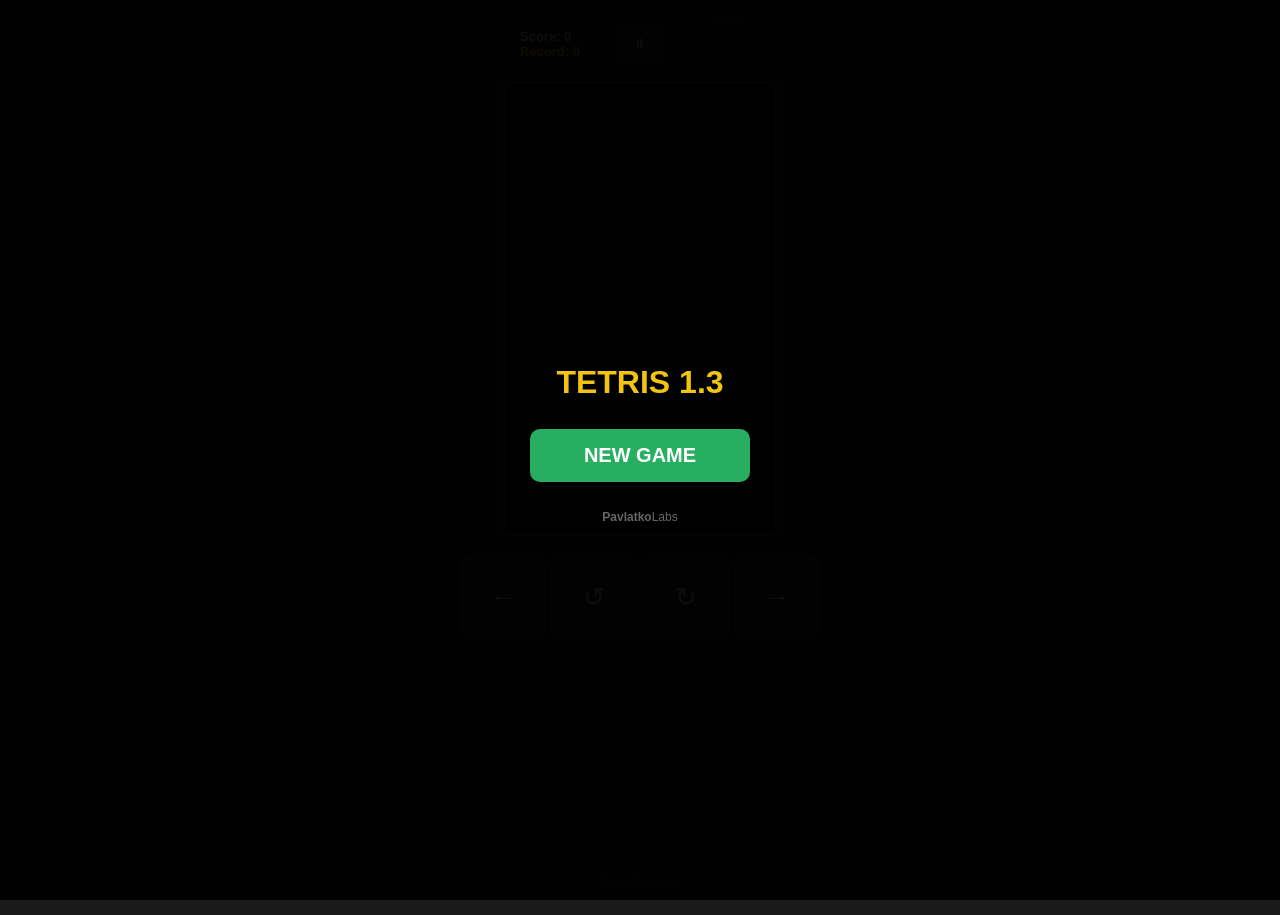
<file: Tetris.html>
﻿<!DOCTYPE html>
<html lang="cs">
<head>
    <meta charset="UTF-8">
    <meta name="viewport" content="width=device-width, initial-scale=1.0, maximum-scale=1.0, user-scalable=no">
    <title>Tetris (PavlatkoLabs)</title>
    <style>
        body {
            background: #1a1a1a; color: #fff; font-family: sans-serif;
            display: flex; flex-direction: column; align-items: center;
            justify-content: flex-start; height: 100vh; margin: 0;
            padding-top: 15px; overflow: hidden; touch-action: none;
        }
        #ui-header {
            display: flex; justify-content: space-between; align-items: center;
            width: 240px; margin-bottom: 10px; user-select: none; -webkit-user-select: none;
        }
        #start-overlay {
            position: fixed; top: 0; left: 0; width: 100%; height: 100%;
            background: rgba(0,0,0,0.95); display: flex; flex-direction: column;
            justify-content: center; align-items: center; z-index: 1000;
            user-select: none; -webkit-user-select: none;
        }
        #menu-content { display: flex; flex-direction: column; align-items: center; width: 100%; }
        #game-over-display {
            text-align: center; cursor: pointer; width: 100%; height: 100%;
            display: flex; flex-direction: column; justify-content: center; align-items: center;
        }
        .main-btn {
            padding: 15px 30px; border: none; border-radius: 10px; color: white;
            font-size: 20px; font-weight: bold; cursor: pointer; width: 220px; margin: 8px 0;
            user-select: none; -webkit-user-select: none; -webkit-touch-callout: none;
        }
        #continue-btn { background: #2980b9; }
        #start-btn { background: #27ae60; }
        .hidden { display: none !important; }
        .stat-box { text-align: left; font-weight: bold; font-size: 13px; }
        #next-container { display: flex; flex-direction: column; align-items: center; min-width: 60px; }
        #next-canvas { background: transparent; display: block; }
        .header-pause-btn {
            background: rgba(231, 76, 60, 0.2); border: 1px solid rgba(255,255,255,0.1);
            color: white; width: 44px; height: 36px; border-radius: 8px; cursor: pointer;
            display: flex; align-items: center; justify-content: center;
            user-select: none; -webkit-user-select: none;
        }
        #game-container { position: relative; border: 2px solid #444; transition: transform 0.05s; }
        .fast-drop-active { border-color: #f1c40f !important; }
        canvas#tetris { background-color: #000; display: block; height: 50vh; }
        .controls {
            margin-top: 20px; display: flex; gap: 5px; justify-content: center;
            width: 95vw; max-width: 360px; user-select: none; -webkit-user-select: none; -webkit-touch-callout: none;
        }
        .btn {
            height: 82px; border: 1px solid rgba(255,255,255,0.1); border-radius: 12px;
            color: white; font-size: 26px; cursor: pointer; display: flex;
            align-items: center; justify-content: center; flex: 1;
            user-select: none; -webkit-user-select: none; -webkit-tap-highlight-color: transparent;
        }
        .btn-move { background: rgba(255, 255, 255, 0.1); }
        .btn-rotate { background: rgba(100, 100, 255, 0.15); }
        .btn:active { transform: scale(0.95); background: rgba(255, 255, 255, 0.2); }
        #pavlatko-signature { font-size: 12px; color: #444; position: fixed; bottom: 10px; pointer-events: none; }
        @keyframes blink { 0% { opacity: 1; } 50% { opacity: 0.3; } 100% { opacity: 1; } }
    </style>
</head>
<body>

    <div id="start-overlay">
        <div id="menu-content">
            <div style="font-size: 32px; margin-bottom: 20px; color: #f1c40f; font-weight: bold;">TETRIS 1.3</div>
            <button id="continue-btn" class="main-btn hidden" onclick="continueGame()">CONTINUE</button>
            <button id="start-btn" class="main-btn" onclick="handleNewGameClick()">NEW GAME</button>
            <p style="font-size: 12px; color: #666; margin-top: 20px;"><strong>Pavlatko</strong>Labs</p>
        </div>
        <div id="game-over-display" class="hidden" onclick="backToMenu()">
            <div id="go-title" style="font-size: 28px; font-weight: bold; margin-bottom: 10px;">GAME OVER</div>
			<div id="go-score" style="font-size: 24px; margin-bottom: 5px;">Score: 0</div>
            <div style="font-size: 14px; color: #aaa; animation: blink 1.5s infinite; margin-top: 20px;">Click for menu</div>
        </div>
    </div>

    <div id="ui-header">
        <div class="stat-box">
            <div id="score">Score: 0</div>
            <div id="high-score" style="color: #f1c40f;">Record: 0</div>
        </div>
        <button class="header-pause-btn" id="pause-btn" onpointerdown="togglePause()">⏸</button>
        <div id="next-container">
            <div style="font-size: 9px; margin-bottom: 2px; color: #666; text-align: center;">NEXT</div>
            <canvas id="next-canvas" width="60" height="45"></canvas>
        </div>
    </div>
    
    <div id="game-container">
        <canvas id="tetris" width="240" height="400"></canvas>
    </div>

    <div class="controls">
        <button class="btn btn-move" onpointerdown="startMove(-1)" onpointerup="stopMove()" onpointerleave="stopMove()">←</button>
        <button class="btn btn-rotate" onpointerdown="handleRotate(-1)">↺</button>
        <button class="btn btn-rotate" onpointerdown="handleRotate(1)">↻</button>
        <button class="btn btn-move" onpointerdown="startMove(1)" onpointerup="stopMove()" onpointerleave="stopMove()">→</button>
    </div>

    <div id="pavlatko-signature"><strong>Pavlatko</strong>Labs</div>

<script>
    const canvas = document.getElementById('tetris');
    const context = canvas.getContext('2d');
    const nextCanvas = document.getElementById('next-canvas');
    const nextContext = nextCanvas.getContext('2d');
    const scoreElement = document.getElementById('score');
    const highScoreElement = document.getElementById('high-score');
    const startOverlay = document.getElementById('start-overlay');
    const menuContent = document.getElementById('menu-content');
    const gameOverDisplay = document.getElementById('game-over-display');
    const continueBtn = document.getElementById('continue-btn');
    const pauseBtn = document.getElementById('pause-btn');

    context.scale(20, 20);
    nextContext.scale(15, 15);

    const colors = [null, '#FF0D72', '#0DC2FF', '#0DFF72', '#F538FF', '#FF8E0D', '#FFE138', '#3877FF'];
	let gameOverTime = 0; // Pomocná proměnná pro čas konce hry
    let arena = createMatrix(12, 20);
    let player = { pos: {x: 0, y: 0}, matrix: null, next: null, score: 0 };
    let paused = true, gameOver = false, isFastDropping = false;
    let dropCounter = 0, dropInterval = 1000, lastTime = 0, lockTimer = 0;
    
    let particles = [];
    let clearingRows = [];
    let clearingTimer = 0;
    const clearingDelay = 300; 
    const lockDelayLimit = 600; 

    let moveDir = 0, moveTimer = 0, initialMoveDelay = 200, repeatMoveInterval = 100;
    let lastTapTime = 0;

    const audioCtx = new (window.AudioContext || window.webkitAudioContext)();

    class Particle {
        constructor(x, y, color) {
            this.x = x; this.y = y; this.color = color;
            this.vx = (Math.random() - 0.5) * 0.5;
            this.vy = (Math.random() - 1) * 0.5;
            this.alpha = 1; this.gravity = 0.02;
        }
        update(dtRatio) {
            this.x += this.vx * dtRatio; this.y += this.vy * dtRatio;
            this.vy += this.gravity * dtRatio; this.alpha -= 0.03 * dtRatio;
        }
        draw(ctx) {
            ctx.save(); ctx.globalAlpha = Math.max(0, this.alpha);
            ctx.fillStyle = this.color; ctx.fillRect(this.x, this.y, 0.15, 0.15);
            ctx.restore();
        }
    }

    function playSound(freq, type, duration, volume = 0.15) {
        try {
            if (audioCtx.state === 'suspended') audioCtx.resume();
            const osc = audioCtx.createOscillator();
            const gain = audioCtx.createGain();
            osc.type = type; osc.frequency.setValueAtTime(freq, audioCtx.currentTime);
            gain.gain.setValueAtTime(volume, audioCtx.currentTime);
            gain.gain.exponentialRampToValueAtTime(0.01, audioCtx.currentTime + duration);
            osc.connect(gain); gain.connect(audioCtx.destination);
            osc.start(); osc.stop(audioCtx.currentTime + duration);
        } catch(e) {}
    }

    function createMatrix(w, h) {
        const matrix = [];
        while (h--) matrix.push(new Array(w).fill(0));
        return matrix;
    }

    function createPiece(type) {
        if (type === 'I') return [[0,0,0,0],[1,1,1,1],[0,0,0,0],[0,0,0,0]];
        if (type === 'L') return [[0,2,0],[0,2,0],[0,2,2]];
        if (type === 'J') return [[0,3,0],[0,3,0],[3,3,0]];
        if (type === 'O') return [[4,4],[4,4]];
        if (type === 'Z') return [[5,5,0],[0,5,5],[0,0,0]];
        if (type === 'S') return [[0,6,6],[6,6,0],[0,0,0]];
        if (type === 'T') return [[0,7,0],[7,7,7],[0,0,0]];
    }

    function draw() {
        context.fillStyle = '#000';
        context.fillRect(0, 0, canvas.width, canvas.height);
        
        arena.forEach((row, y) => {
            row.forEach((value, x) => {
                if (value !== 0) {
                    context.fillStyle = clearingRows.includes(y) ? '#fff' : colors[value];
                    context.fillRect(x, y, 1, 1);
                    context.lineWidth = 0.05;
                    context.strokeStyle = clearingRows.includes(y) ? '#fff' : 'rgba(255,255,255,0.3)';
                    context.strokeRect(x, y, 1, 1);
                }
            });
        });

        drawMatrix(player.matrix, player.pos, context);
        particles.forEach(p => p.draw(context));

        nextContext.clearRect(0, 0, nextCanvas.width, nextCanvas.height);
        if (player.next) {
            const nx = (nextCanvas.width / 15 - player.next[0].length) / 2;
            const ny = (nextCanvas.height / 15 - player.next.length) / 2;
            drawMatrix(player.next, {x: nx, y: ny}, nextContext);
        }

        if (paused && !gameOver && startOverlay.classList.contains('hidden')) {
            context.fillStyle = 'rgba(0,0,0,0.5)';
            context.fillRect(0, 0, canvas.width, canvas.height);
            context.fillStyle = '#fff'; context.font = '2px Arial'; context.textAlign = 'center';
            context.fillText('PAUSE', 6, 10);
        }
    }

    function drawMatrix(matrix, offset, ctx) {
        if (!matrix) return;
        matrix.forEach((row, y) => {
            row.forEach((value, x) => {
                if (value !== 0) {
                    ctx.fillStyle = colors[value];
                    ctx.fillRect(x + offset.x, y + offset.y, 1, 1);
                    ctx.lineWidth = 0.05; ctx.strokeStyle = 'white';
                    ctx.strokeRect(x + offset.x, y + offset.y, 1, 1);
                }
            });
        });
    }

    function collide(arena, player) {
        const [m, o] = [player.matrix, player.pos];
        for (let y = 0; y < m.length; ++y) {
            for (let x = 0; x < m[y].length; ++x) {
                if (m[y][x] !== 0 && (arena[y + o.y] === undefined || arena[y + o.y][x + o.x] === undefined || arena[y + o.y][x + o.x] !== 0)) return true;
            }
        }
        return false;
    }

    function playerDrop() {
        if (paused || gameOver || clearingRows.length > 0) return;
        player.pos.y++;
        if (collide(arena, player)) {
            player.pos.y--;
        } else {
            dropCounter = 0;
            playSound(120, 'sine', 0.05, 0.05); 
        }
    }

    function handleHardDrop() {
        if (paused || gameOver || clearingRows.length > 0) return;
        while (!collide(arena, player)) player.pos.y++;
        player.pos.y--; lockTimer = lockDelayLimit + 1;
        playSound(200, 'square', 0.1, 0.2);
    }

    function playerReset() {
        const pieces = 'ILJOTSZ';
        player.matrix = player.next || createPiece(pieces[pieces.length * Math.random() | 0]);
        player.next = createPiece(pieces[pieces.length * Math.random() | 0]);
        player.pos.y = 0;
        player.pos.x = (arena[0].length / 2 | 0) - (player.matrix[0].length / 2 | 0);
        
		if (collide(arena, player)) {
			gameOver = true; 
			paused = true;
			gameOverTime = Date.now();
            const highScore = parseInt(localStorage.getItem('tetrisHighScore')) || 0;
            const isNewRecord = player.score > highScore;
            
            document.getElementById('go-score').innerText = `Score: ${player.score}`;
            
            if (isNewRecord) {
                document.getElementById('go-title').innerText = "NEW RECORD!";
                document.getElementById('go-title').style.color = "#f1c40f";
                localStorage.setItem('tetrisHighScore', player.score);
                highScoreElement.innerText = `Record: ${player.score}`;
                playSound(523, 'sine', 0.4);
            } else {
                document.getElementById('go-title').innerText = "GAME OVER!";
                document.getElementById('go-title').style.color = "#e74c3c";
                playSound(100, 'sawtooth', 0.5, 0.3);
            }
            localStorage.removeItem('tetrisSaveState');
            menuContent.classList.add('hidden');
            gameOverDisplay.classList.remove('hidden');
            startOverlay.classList.remove('hidden');
        } else { saveProgress(); }
    }

    function arenaSweep() {
        let rowsToClear = [];
        outer: for (let y = arena.length - 1; y > 0; --y) {
            for (let x = 0; x < arena[y].length; ++x) if (arena[y][x] === 0) continue outer;
            rowsToClear.push(y);
        }

        if (rowsToClear.length > 0) {
            clearingRows = rowsToClear;
            clearingTimer = clearingDelay;
            document.getElementById('game-container').style.transform = 'scale(1.03)';
            setTimeout(() => document.getElementById('game-container').style.transform = 'scale(1)', 100);
            
            rowsToClear.forEach(y => {
                for(let x=0; x<arena[y].length; x++) {
                    const color = colors[arena[y][x]];
                    for(let i=0; i<3; i++) particles.push(new Particle(x + 0.5, y + 0.5, color));
                }
            });
            playSound(600, 'sine', 0.15, 0.2);
        }
    }

    function finalizeSweep() {
        clearingRows.sort((a,b) => a - b).forEach(y => {
            arena.splice(y, 1);
            arena.unshift(new Array(12).fill(0));
        });
        player.score += clearingRows.length * 10;
        scoreElement.innerText = `Score: ${player.score}`;
        clearingRows = [];
        saveProgress();
    }

    function update(time = 0) {
        const deltaTime = time - lastTime; lastTime = time;
        const dtRatio = Math.min(deltaTime / 16.67, 3);

        if (!paused && !gameOver) {
            particles.forEach((p, i) => {
                p.update(dtRatio);
                if (p.alpha <= 0) particles.splice(i, 1);
            });

            if (clearingRows.length > 0) {
                clearingTimer -= deltaTime;
                if (clearingTimer <= 0) finalizeSweep();
            } else {
                if (moveDir !== 0) {
                    moveTimer += deltaTime;
                    if (moveTimer > initialMoveDelay) {
                        if (moveTimer > initialMoveDelay + repeatMoveInterval) { playerMove(moveDir); moveTimer = initialMoveDelay; }
                    }
                }
                dropCounter += deltaTime;
                if (dropCounter > (isFastDropping ? 50 : dropInterval)) playerDrop();
                
                player.pos.y++;
                if (collide(arena, player)) {
                    player.pos.y--;
                    lockTimer += deltaTime;
                    if (lockTimer >= lockDelayLimit) {
                        playSound(150, 'triangle', 0.05, 0.1);
                        player.matrix.forEach((row, y) => {
                            row.forEach((value, x) => {
                                if (value !== 0) arena[y + player.pos.y][x + player.pos.x] = value;
                            });
                        });
                        playerReset(); arenaSweep();
                    }
                } else { player.pos.y--; lockTimer = 0; }
            }
        }
        draw(); requestAnimationFrame(update);
    }

    // --- OVLÁDÁNÍ A POMOCNÉ FUNKCE ---
    function playerMove(dir) {
        player.pos.x += dir;
        if (collide(arena, player)) { player.pos.x -= dir; return false; }
        playSound(200, 'square', 0.03, 0.05);
        lockTimer = 0; return true;
    }
    function startMove(dir) { if (!paused && !gameOver) { moveDir = dir; playerMove(dir); moveTimer = 0; } }
    function stopMove() { moveDir = 0; }
    function rotate(matrix, dir) {
        for (let y = 0; y < matrix.length; ++y) for (let x = 0; x < y; ++x) [matrix[x][y], matrix[y][x]] = [matrix[y][x], matrix[x][y]];
        if (dir > 0) matrix.forEach(row => row.reverse()); else matrix.reverse();
    }
    function handleRotate(dir) {
        if (paused || gameOver || clearingRows.length > 0) return;
        const oldX = player.pos.x; rotate(player.matrix, dir);
        let offsets = [0, -1, 1, -2, 2];
        for (let i = 0; i < offsets.length; i++) {
            player.pos.x += offsets[i]; if (!collide(arena, player)) { playSound(440, 'triangle', 0.05, 0.1); return; }
            player.pos.x = oldX;
        }
        rotate(player.matrix, -dir);
    }
    function togglePause() { if (gameOver || !startOverlay.classList.contains('hidden')) return; paused = !paused; pauseBtn.innerText = paused ? '▶' : '⏸'; draw(); }
    function startGame(isCont = false) { 
		document.documentElement.requestFullscreen().catch(() => {}); 
		startOverlay.classList.add('hidden'); paused = false; gameOver = false; 
		if (!isCont) { arena.forEach(r => r.fill(0)); player.score = 0; scoreElement.innerText = "Score: 0"; playerReset(); }
		update(); 
	}
    function handleNewGameClick() { if (localStorage.getItem('tetrisSaveState') && confirm("Overwrite current game?")) startGame(false); else startGame(false); }
	function backToMenu() {
		// Pokud od konce hry uplynulo méně než 1000ms, nic nedělej
		if (Date.now() - gameOverTime < 1000) return; 
		gameOverDisplay.classList.add('hidden');
		menuContent.classList.remove('hidden');
		checkSavedProgress();
	}
    function saveProgress() { if (!gameOver) localStorage.setItem('tetrisSaveState', JSON.stringify({ arena, player })); }
    function checkSavedProgress() { if (localStorage.getItem('tetrisSaveState')) continueBtn.classList.remove('hidden'); else continueBtn.classList.add('hidden'); }
	function continueGame() { 
		const s = JSON.parse(localStorage.getItem('tetrisSaveState')); 
		if(s){ 
			arena = s.arena; 
			player = s.player; 
			// Pokud skóre chybí v objektu player (stará verze), vezmi ho z kořene
			if (player.score === undefined && s.score !== undefined) player.score = s.score;
			scoreElement.innerText = `Score: ${player.score || 0}`; 
			startGame(true); 
		} 
	}

    // Event Listenery
	document.addEventListener('fullscreenchange', () => {
		if (!document.fullscreenElement) {
			paused = true;
			saveProgress();
			checkSavedProgress();
			startOverlay.classList.remove('hidden');
			pauseBtn.innerText = '▶';
		}
	});
    document.addEventListener('keydown', e => {
        if (!startOverlay.classList.contains('hidden')) return;
        if (e.keyCode === 37) startMove(-1);
        else if (e.keyCode === 39) startMove(1);
        else if (e.keyCode === 38) handleRotate(1);
        else if (e.keyCode === 40) { isFastDropping = true; document.getElementById('game-container').classList.add('fast-drop-active'); }
        else if (e.keyCode === 32) handleHardDrop();
        else if (e.keyCode === 80) togglePause();
    });
    document.addEventListener('keyup', e => {
        if (e.keyCode === 37 || e.keyCode === 39) stopMove();
        else if (e.keyCode === 40) { isFastDropping = false; document.getElementById('game-container').classList.remove('fast-drop-active'); }
    });
    canvas.addEventListener('pointerdown', e => {
        if (gameOver || paused || !startOverlay.classList.contains('hidden')) return;
        const now = Date.now();
        if (now - lastTapTime < 300) { handleHardDrop(); isFastDropping = false; }
        else { isFastDropping = true; document.getElementById('game-container').classList.add('fast-drop-active'); }
        lastTapTime = now;
    });
    window.addEventListener('pointerup', () => { isFastDropping = false; document.getElementById('game-container').classList.remove('fast-drop-active'); });

    window.onload = () => {
        const hs = parseInt(localStorage.getItem('tetrisHighScore')) || 0;
        highScoreElement.innerText = `Record: ${hs}`;
        checkSavedProgress(); draw();
    };
</script>
</body>
</html>
</file>
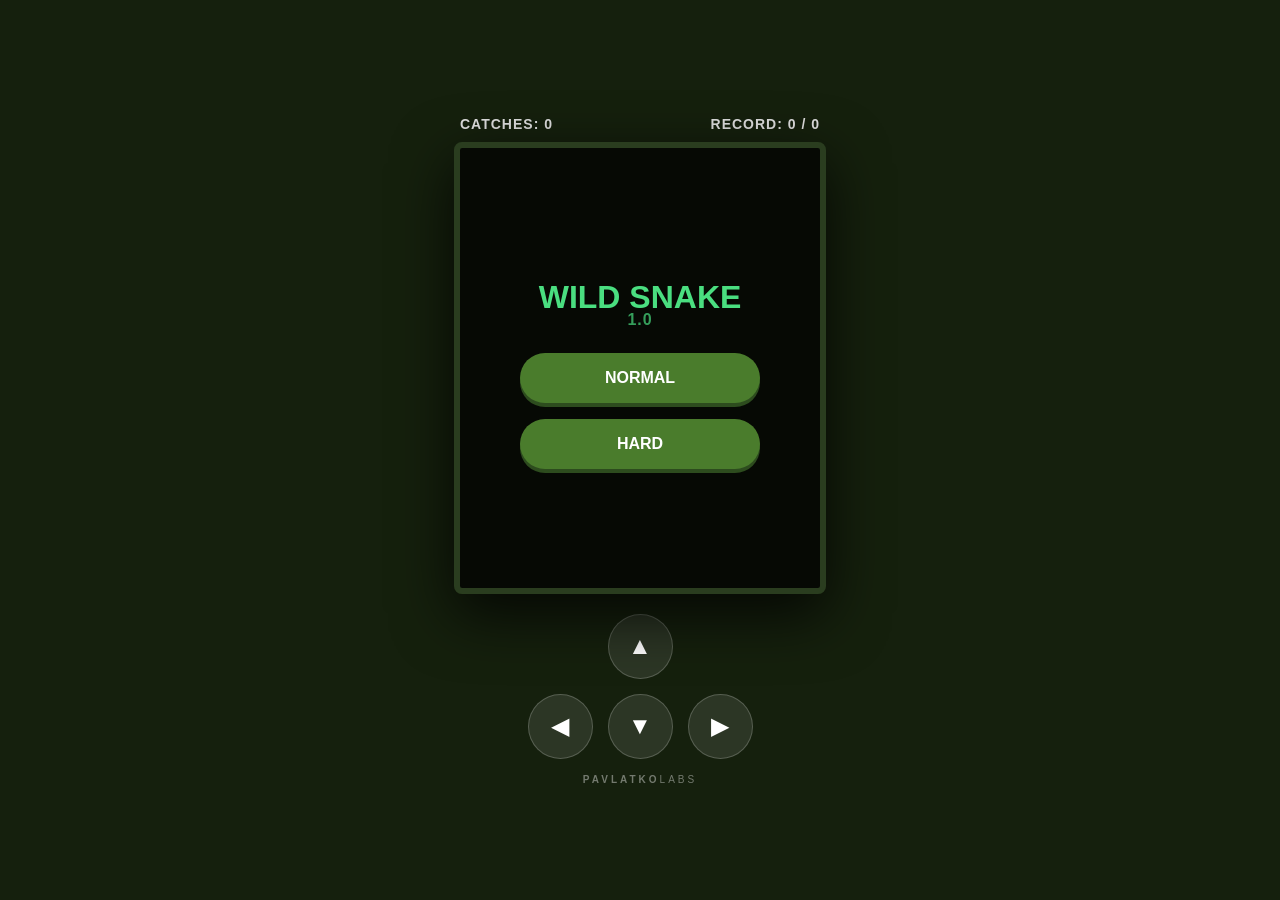
<file: Wild-Snake.html>
﻿<!DOCTYPE html>
<html lang="cs">
<head>
    <meta charset="UTF-8">
    <meta name="viewport" content="width=device-width, initial-scale=1.0, maximum-scale=1.0, user-scalable=no">
    <title>Wild Snake (PavlatkoLabs)</title>
    <style>
        :root { --grass-base: #3d5a2d; --ui-text: #e0e0e0; }
        body {
            background-color: #15200d; display: flex; flex-direction: column;
            align-items: center; justify-content: center; min-height: 100vh;
            margin: 0; font-family: 'Segoe UI', sans-serif; color: white;
            overflow: hidden; touch-action: none;
        }
        #top-bar {
            width: 360px; display: flex; justify-content: space-between;
            margin-bottom: 10px; font-weight: bold; text-transform: uppercase;
            letter-spacing: 1px; font-size: 14px; color: var(--ui-text);
        }
        #game-wrapper {
            position: relative; box-shadow: 0 20px 60px rgba(0,0,0,0.8);
            border-radius: 8px; overflow: hidden; border: 6px solid #2a3d1f;
        }
        canvas { display: block; background-color: var(--grass-base); }
        #menu-overlay {
            position: absolute; top: 0; left: 0; width: 100%; height: 100%;
            background: rgba(0, 0, 0, 0.9); display: flex; flex-direction: column;
            align-items: center; justify-content: center; z-index: 100; text-align: center;
        }
        .menu-btn {
            background: #4a7c2c; color: white; border: none; padding: 16px 0;
            margin: 8px; font-size: 16px; border-radius: 30px; cursor: pointer;
            width: 240px; font-weight: bold; transition: 0.2s;
            box-shadow: 0 4px 0 #2d4c1e; text-transform: uppercase;
        }
        .menu-btn:hover { background: #5d8a3b; }
        .menu-btn:active { transform: translateY(2px); box-shadow: 0 2px 0 #2d4c1e; }
        #btn-continue-save { background: #b38f00; box-shadow: 0 4px 0 #8a6d00; display: none; }
        #btn-resume-pause { background: #b38f00; box-shadow: 0 4px 0 #8a6d00; display: none; }
        
        #controls {
            margin-top: 20px; display: grid;
            grid-template-areas: 
                ". up ." 
                "left down right"; 
            gap: 15px;
            justify-items: center;
        }
        .nav-btn {
            width: 65px; height: 65px; background: rgba(255,255,255,0.1);
            border: 1px solid rgba(255,255,255,0.2); border-radius: 50%;
            color: white; font-size: 24px; cursor: pointer;
            display: flex; align-items: center; justify-content: center;
            -webkit-tap-highlight-color: transparent;
        }
        .nav-btn:active { background: rgba(255,255,255,0.3); }

        #footer-branding { margin-top: 15px; font-size: 10px; opacity: 0.4; letter-spacing: 3px; text-transform: uppercase; }
        #countdown {
            position: absolute; top: 50%; left: 50%; transform: translate(-50%, -50%);
            font-size: 80px; font-weight: bold; color: white; text-shadow: 0 0 20px rgba(0,0,0,0.5);
            display: none; pointer-events: none; z-index: 50;
        }
    </style>
</head>
<body>

    <div id="top-bar">
        <div>CATCHES: <span id="score-val">0</span></div>
        <div>RECORD: <span id="high-score-val">0 / 0</span></div>
    </div>

    <div id="game-wrapper">
        <div id="countdown">3</div>
		<div id="menu-overlay">
			<h1 id="menu-title" style="margin-bottom: 5px; color: #4ade80;">WILD SNAKE</h1>
			<p id="version-text" style="font-size: 1.0em; margin-top: -10px; color: #4ade80; opacity: 0.7; font-weight: bold; letter-spacing: 1px;">1.0</p>

			<button id="btn-continue-save" class="menu-btn" onclick="loadGame()">CONTINUE</button>
			<button id="btn-resume-pause" class="menu-btn" onclick="resumeGame()">CONTINUE</button>
			<button class="menu-btn" onclick="requestStart('easy')">NORMAL</button>
			<button class="menu-btn" onclick="requestStart('hard')">HARD</button>
		</div>
        <canvas id="gameCanvas" width="360" height="440"></canvas>
    </div>

    <div id="controls">
        <button class="nav-btn" style="grid-area: up" onmousedown="handleInput('UP')" ontouchstart="handleInput('UP')">▲</button>
        <button class="nav-btn" style="grid-area: left" onmousedown="handleInput('LEFT')" ontouchstart="handleInput('LEFT')">◀</button>
        <button class="nav-btn" style="grid-area: down" onmousedown="handleInput('DOWN')" ontouchstart="handleInput('DOWN')">▼</button>
        <button class="nav-btn" style="grid-area: right" onmousedown="handleInput('RIGHT')" ontouchstart="handleInput('RIGHT')">▶</button>
    </div>

    <div id="footer-branding"><strong>Pavlatko</strong>Labs</div>

    <script>
        const canvas = document.getElementById("gameCanvas");
        const ctx = canvas.getContext("2d");
        const box = 20;
        
        let snake = []; let foods = [];
        let direction = "RIGHT"; let nextDirection = "RIGHT";
        let score = 0; let gameRunning = false; let isPaused = false;
        let difficulty = 'easy'; let gameSpeed = 250; // rychlost hada
        let lastTime = 0; let moveTimer = 0;
        let foodSpawnTimer = 0; let nextFoodDelay = 2000;
        let lumps = []; let scenery = [];
        let isCountingDown = false;

        const audioCtx = new (window.AudioContext || window.webkitAudioContext)();

        function playSfx(freq, type, duration, vol = 0.1, ramp = true) {
            if (audioCtx.state === 'suspended') audioCtx.resume();
            const osc = audioCtx.createOscillator();
            const gain = audioCtx.createGain();
            osc.type = type;
            osc.frequency.setValueAtTime(freq, audioCtx.currentTime);
            gain.gain.setValueAtTime(vol, audioCtx.currentTime);
            if (ramp) gain.gain.exponentialRampToValueAtTime(0.01, audioCtx.currentTime + duration);
            osc.connect(gain); gain.connect(audioCtx.destination);
            osc.start(); osc.stop(audioCtx.currentTime + duration);
        }

        const sounds = {
            move: () => playSfx(120, 'triangle', 0.03, 0.05),
            eat: () => {
                playSfx(400, 'sine', 0.1, 0.2);
                setTimeout(() => playSfx(200, 'square', 0.05, 0.1), 50);
            },
            spawn: () => playSfx(600, 'sine', 0.1, 0.02),
            fail: () => {
                const tempo = 0.25;
                playSfx(392, 'sawtooth', tempo, 0.15);
                setTimeout(() => playSfx(349, 'sawtooth', tempo, 0.15), tempo * 1000);
                setTimeout(() => playSfx(311, 'sawtooth', tempo, 0.15), tempo * 2000);
                setTimeout(() => playSfx(246, 'sawtooth', 0.8, 0.2, false), tempo * 3000);
            },
            tick: () => playSfx(220, 'square', 0.04, 0.05),
            go: () => playSfx(440, 'square', 0.15, 0.05)
        };

        function generateScenery() {
            scenery = [];
            for(let i=0; i<25; i++) {
                scenery.push({ x: Math.random() * canvas.width, y: Math.random() * canvas.height, size: 4 + Math.random() * 8, type: Math.random() > 0.6 ? 'grass' : 'spot' });
            }
        }

        function saveGame() {
            if (!gameRunning) return;
            const gameState = { snake, foods, direction, nextDirection, score, difficulty, lumps };
            localStorage.setItem('pavlatkolabs_snake_save', JSON.stringify(gameState));
        }

        function checkSavedGame() {
            const saved = localStorage.getItem('pavlatkolabs_snake_save');
            document.getElementById('btn-continue-save').style.display = saved ? 'block' : 'none';
        }

        function loadGame() {
            const saved = JSON.parse(localStorage.getItem('pavlatkolabs_snake_save'));
            if (!saved) return;

            const doc = document.documentElement;
            if (doc.requestFullscreen) doc.requestFullscreen().catch(() => {});

            snake = saved.snake; 
            foods = saved.foods; 
            direction = saved.direction;
            nextDirection = saved.nextDirection; 
            score = saved.score; 
            difficulty = saved.difficulty;
            lumps = saved.lumps || [];
            
            gameSpeed = 250; // Nastavení jednotné rychlosti pro oba režimy (vyšší číslo = pomalejší had)
            
            document.getElementById("menu-overlay").style.display = "none";
            generateScenery(); 
            gameRunning = true;
            updateUI();
            
            // Podmínka pro odpočet v HARD režimu zůstává zachována z původní verze
            if (difficulty === 'hard') startCountdown(); else resumeGame();
        }

        window.addEventListener('beforeunload', saveGame);

		function requestStart(mode) {
            // Kontrola, zda existuje uložená hra
            const saved = localStorage.getItem('pavlatkolabs_snake_save');
            
            if (saved) {
                // Pokud uživatel klikne na "Zrušit", funkce se ukončí a nic se nepřepíše
                const overwrite = confirm("Overwrite current game?");
                if (!overwrite) return;
            }

            const doc = document.documentElement;
            if (doc.requestFullscreen) doc.requestFullscreen().catch(() => {});
            initGame(mode);
        }

        function initGame(mode) {
            difficulty = mode;
			gameSpeed = 250; // Nastavení stejné a pomalejší rychlosti pro oba módy (např. 250 ms)
			score = 0;
            snake = [{x: 7*box, y: 10*box}, {x: 6*box, y: 10*box}, {x: 5*box, y: 10*box}];
            direction = "RIGHT"; nextDirection = "RIGHT";
            lumps = []; foods = []; foodSpawnTimer = 0; 
            nextFoodDelay = 500;
            isPaused = false;
            generateScenery();
            gameRunning = true;
			updateUI();
            document.getElementById("menu-overlay").style.display = "none";
            if (difficulty === 'hard') startCountdown(); else { lastTime = performance.now(); moveTimer = 0; requestAnimationFrame(gameLoop); }
        }

        function startCountdown() {
            isCountingDown = true;
            let count = 3;
            const el = document.getElementById("countdown");
            el.style.display = "block";
            el.innerText = count;
            sounds.tick();
            const interval = setInterval(() => {
                count--;
                if (count > 0) { el.innerText = count; sounds.tick(); }
                else { 
                    clearInterval(interval); 
                    el.style.display = "none"; 
                    isCountingDown = false; 
                    sounds.go(); 
                    lastTime = performance.now(); 
                    moveTimer = 0;
                    requestAnimationFrame(gameLoop); 
                }
            }, 1000);
        }

        function pauseGame() {
            if (!gameRunning || isPaused) return;
            saveGame();
            isPaused = true;
            document.getElementById("menu-title").innerText = "PAUSE";
            document.getElementById("menu-overlay").style.display = "flex";
            document.getElementById("btn-resume-pause").style.display = "block";
            document.getElementById("btn-continue-save").style.display = "none";
        }

        function resumeGame() {
            const doc = document.documentElement;
            if (!document.fullscreenElement && doc.requestFullscreen) {
                doc.requestFullscreen().catch(() => {});
            }

            isPaused = false;
            document.getElementById("menu-overlay").style.display = "none";
            document.getElementById("btn-resume-pause").style.display = "none";
            lastTime = performance.now();
            requestAnimationFrame(gameLoop);
        }

        document.addEventListener('fullscreenchange', () => {
            if (!document.fullscreenElement && gameRunning && !isPaused) pauseGame();
        });

        function spawnFood() {
            if (foods.length >= 3) return; // maximální počet jídel
            let valid = false; let attempts = 0;
            while (!valid && attempts < 50) {
                const nF = { 
                    x: Math.floor(Math.random() * (canvas.width / box)) * box, 
                    y: Math.floor(Math.random() * (canvas.height / box)) * box, 
                    type: ['mouse', 'bird', 'frog'][Math.floor(Math.random()*3)] 
                };
                if (!snake.some(s => s.x === nF.x && s.y === nF.y) && !foods.some(f => f.x === nF.x && f.y === nF.y)) { 
                    foods.push(nF); 
                    valid = true; 
                    if(gameRunning && !isCountingDown) sounds.spawn();
                }
                attempts++;
            }
            nextFoodDelay = 2000 + Math.random() * 5000;
        }

        function gameLoop(currentTime) {
            if (!gameRunning || isPaused || isCountingDown) return;
            
            const dt = currentTime - lastTime;
            lastTime = currentTime;
            
            moveTimer += dt; 
            foodSpawnTimer += dt;

            // Logika spawnování jídla přes deltaTime
            if (foods.length < 5 && foodSpawnTimer >= nextFoodDelay) {
                spawnFood();
                foodSpawnTimer = 0;
            }

            // Krok pohybu hada závislý na deltaTime
            if (moveTimer >= gameSpeed) { 
                update(); 
                saveGame(); 
                moveTimer %= gameSpeed; // Zachování zbytku pro plynulost
            }
            
            render();
            requestAnimationFrame(gameLoop);
        }

        function handleInput(dir) {
            const opposites = { 'UP': 'DOWN', 'DOWN': 'UP', 'LEFT': 'RIGHT', 'RIGHT': 'LEFT' };
            if (dir !== opposites[direction]) { if (nextDirection !== dir) sounds.move(); nextDirection = dir; }
        }

        document.addEventListener("keydown", e => {
            const keys = {"ArrowUp":"UP","ArrowDown":"DOWN","ArrowLeft":"LEFT","ArrowRight":"RIGHT"};
            if(keys[e.key]) handleInput(keys[e.key]);
            if(e.key.toLowerCase() === "p" || e.key === "Escape") pauseGame();
        });

        function update() {
            direction = nextDirection;
            let headX = snake[0].x; let headY = snake[0].y;
            if (direction === "RIGHT") headX += box; else if (direction === "LEFT") headX -= box; else if (direction === "UP") headY -= box; else if (direction === "DOWN") headY += box;
            if (difficulty === 'easy') {
                if (headX < 0) headX = canvas.width - box; else if (headX >= canvas.width) headX = 0;
                if (headY < 0) headY = canvas.height - box; else if (headY >= canvas.height) headY = 0;
            } else if (headX < 0 || headX >= canvas.width || headY < 0 || headY >= canvas.height) return gameOver();
            if (snake.some(seg => seg.x === headX && seg.y === headY)) return gameOver();
            const newHead = { x: headX, y: headY };
            snake.unshift(newHead);
            let ate = false;
            for(let i=0; i<foods.length; i++) {
                if(headX === foods[i].x && headY === foods[i].y) {
                    score++; lumps.push(1); foods.splice(i, 1); ate = true; sounds.eat(); updateUI();
                    break;
                }
            }
            if (!ate) snake.pop();
            lumps = lumps.map(l => l + 1).filter(l => l < snake.length - 1);
        }

        function render() {
            ctx.fillStyle = "#3d5a2d"; ctx.fillRect(0, 0, canvas.width, canvas.height);
            scenery.forEach(s => {
                ctx.fillStyle = s.type === 'grass' ? "rgba(255,255,255,0.04)" : "rgba(0,0,0,0.06)";
                ctx.beginPath();
                if(s.type === 'grass') { ctx.moveTo(s.x, s.y); ctx.lineTo(s.x-2, s.y-s.size); ctx.lineTo(s.x+2, s.y-s.size); } 
                else { ctx.arc(s.x, s.y, s.size/2, 0, Math.PI*2); }
                ctx.fill();
            });
            foods.forEach(f => { if(f.type === 'mouse') drawMouse(f.x, f.y); else if(f.type === 'bird') drawBird(f.x, f.y); else drawFrog(f.x, f.y); });
            for (let i = snake.length - 1; i >= 0; i--) {
                const seg = snake[i]; const isHead = i === 0;
                let radius = isHead ? box/2 : box/2.3; if (lumps.includes(i)) radius *= 1.4;
                ctx.beginPath(); ctx.fillStyle = isHead ? "#4ade80" : `rgb(34, ${Math.max(60, 160 - i*2)}, 34)`;
                ctx.arc(seg.x + box/2, seg.y + box/2, radius, 0, Math.PI * 2); ctx.fill();
                if (isHead) drawEyes(seg.x, seg.y, direction);
            }
			if (!gameRunning && !isPaused && snake.length > 0 && !isCountingDown) {
				// Ztmavení pozadí
				ctx.fillStyle = "rgba(0, 0, 0, 0.5)";
				ctx.fillRect(0, 0, canvas.width, canvas.height);

				// Hlavní nápis
				ctx.fillStyle = "#ef4444";
				ctx.font = "bold 40px Segoe UI";
				ctx.textAlign = "center";
				ctx.fillText("GAME OVER", canvas.width / 2, canvas.height / 2 - 10);

				// Skóre
				ctx.fillStyle = "white";
				ctx.font = "20px Segoe UI";
				ctx.fillText(`CATCHES: ${score}`, canvas.width / 2, canvas.height / 2 + 30);
			}
        }

        function drawMouse(x, y) {
            ctx.save(); ctx.translate(x + box/2, y + box/2);
            ctx.fillStyle = "#888"; ctx.beginPath(); ctx.ellipse(0, 2, 7, 4, 0, 0, Math.PI * 2); ctx.fill();
            ctx.fillStyle = "#ffafaf"; ctx.beginPath(); ctx.arc(-4, -2, 2, 0, Math.PI * 2); ctx.arc(4, -2, 2, 0, Math.PI * 2); ctx.fill(); ctx.restore();
        }

        function drawBird(x, y) {
            ctx.save(); ctx.translate(x + box/2, y + box/2);
            ctx.fillStyle = "#5dade2"; ctx.beginPath(); ctx.arc(0, 0, 6, 0, Math.PI*2); ctx.fill();
            ctx.fillStyle = "orange"; const bO = Math.sin(Date.now() / 150) > 0 ? 4 : 1; 
            ctx.beginPath(); ctx.moveTo(4, -1); ctx.lineTo(10, -bO); ctx.lineTo(10, bO); ctx.lineTo(4, 1); ctx.fill();
            ctx.strokeStyle = "white"; ctx.lineWidth = 1; ctx.beginPath(); ctx.moveTo(-2, 0); ctx.lineTo(-6, Math.sin(Date.now()/100)*3); ctx.stroke(); ctx.restore();
        }

        function drawFrog(x, y) {
            ctx.save(); ctx.translate(x + box/2, y + box/2);
            ctx.fillStyle = "#2ecc71"; ctx.beginPath(); ctx.arc(0, 2, 6, 0, Math.PI*2); ctx.fill();
            ctx.fillStyle = "white"; ctx.beginPath(); ctx.arc(-3, -2, 2.5, 0, Math.PI*2); ctx.arc(3, -2, 2.5, 0, Math.PI*2); ctx.fill(); ctx.restore();
        }

        function drawEyes(x, y, dir) {
            ctx.fillStyle = "white";
            let eyes = (dir === "RIGHT") ? [{x:14,y:6},{x:14,y:14}] : (dir === "LEFT") ? [{x:6,y:6},{x:6,y:14}] : (dir === "UP") ? [{x:6,y:6},{x:14,y:6}] : [{x:6,y:14},{x:14,y:14}];
            eyes.forEach(e => { ctx.beginPath(); ctx.arc(x + e.x, y + e.y, 3, 0, Math.PI * 2); ctx.fill(); ctx.fillStyle = "black"; ctx.beginPath(); ctx.arc(x + e.x, y + e.y, 1.5, 0, Math.PI * 2); ctx.fill(); ctx.fillStyle = "white"; });
        }

		function updateUI() {
            const scoreEl = document.getElementById("score-val");
            const highBtn = document.getElementById("high-score-val");
            const menu = document.getElementById("menu-overlay");
            
            if (!scoreEl || !highBtn) return;

            scoreEl.innerText = score;

            const highEasy = parseInt(localStorage.getItem('snake_wild_high_easy')) || 0;
            const highHard = parseInt(localStorage.getItem('snake_wild_high_hard')) || 0;

            if (gameRunning || (menu && menu.style.display === "none")) {
                if (difficulty === 'easy') {
					if (score > highEasy) localStorage.setItem('snake_wild_high_easy', score);
					// Zobrazit buď aktuální skóre nebo uložený rekord (to, co je vyšší)
					highBtn.innerText = Math.max(score, highEasy); 
				} else {
					if (score > highHard) localStorage.setItem('snake_wild_high_hard', score);
					highBtn.innerText = Math.max(score, highHard);
				}
            } else {
                highBtn.innerText = highEasy + " / " + highHard;
            }
            
            checkSavedGame();
        }

        function gameOver() {
            gameRunning = false;
            sounds.fail();
            localStorage.removeItem('pavlatkolabs_snake_save');
            
            // Krátká pauza pro efekt, pak ukážeme menu
            setTimeout(() => {
                document.getElementById("btn-resume-pause").style.display = "none";
                document.getElementById("menu-overlay").style.display = "flex";
                
                // Zde jsme odstranili změnu na "LOV SKONČIL"
                // Název v menu zůstane "WILD SNAKE" tak, jak je v HTML
                document.getElementById("menu-title").innerText = "WILD SNAKE";
                document.getElementById("menu-title").style.color = "#4ade80"; // Vrátíme zelenou barvu
                
                updateUI();
            }, 2000); 
        }
        updateUI();
    </script>
</body>
</html>
</file>
